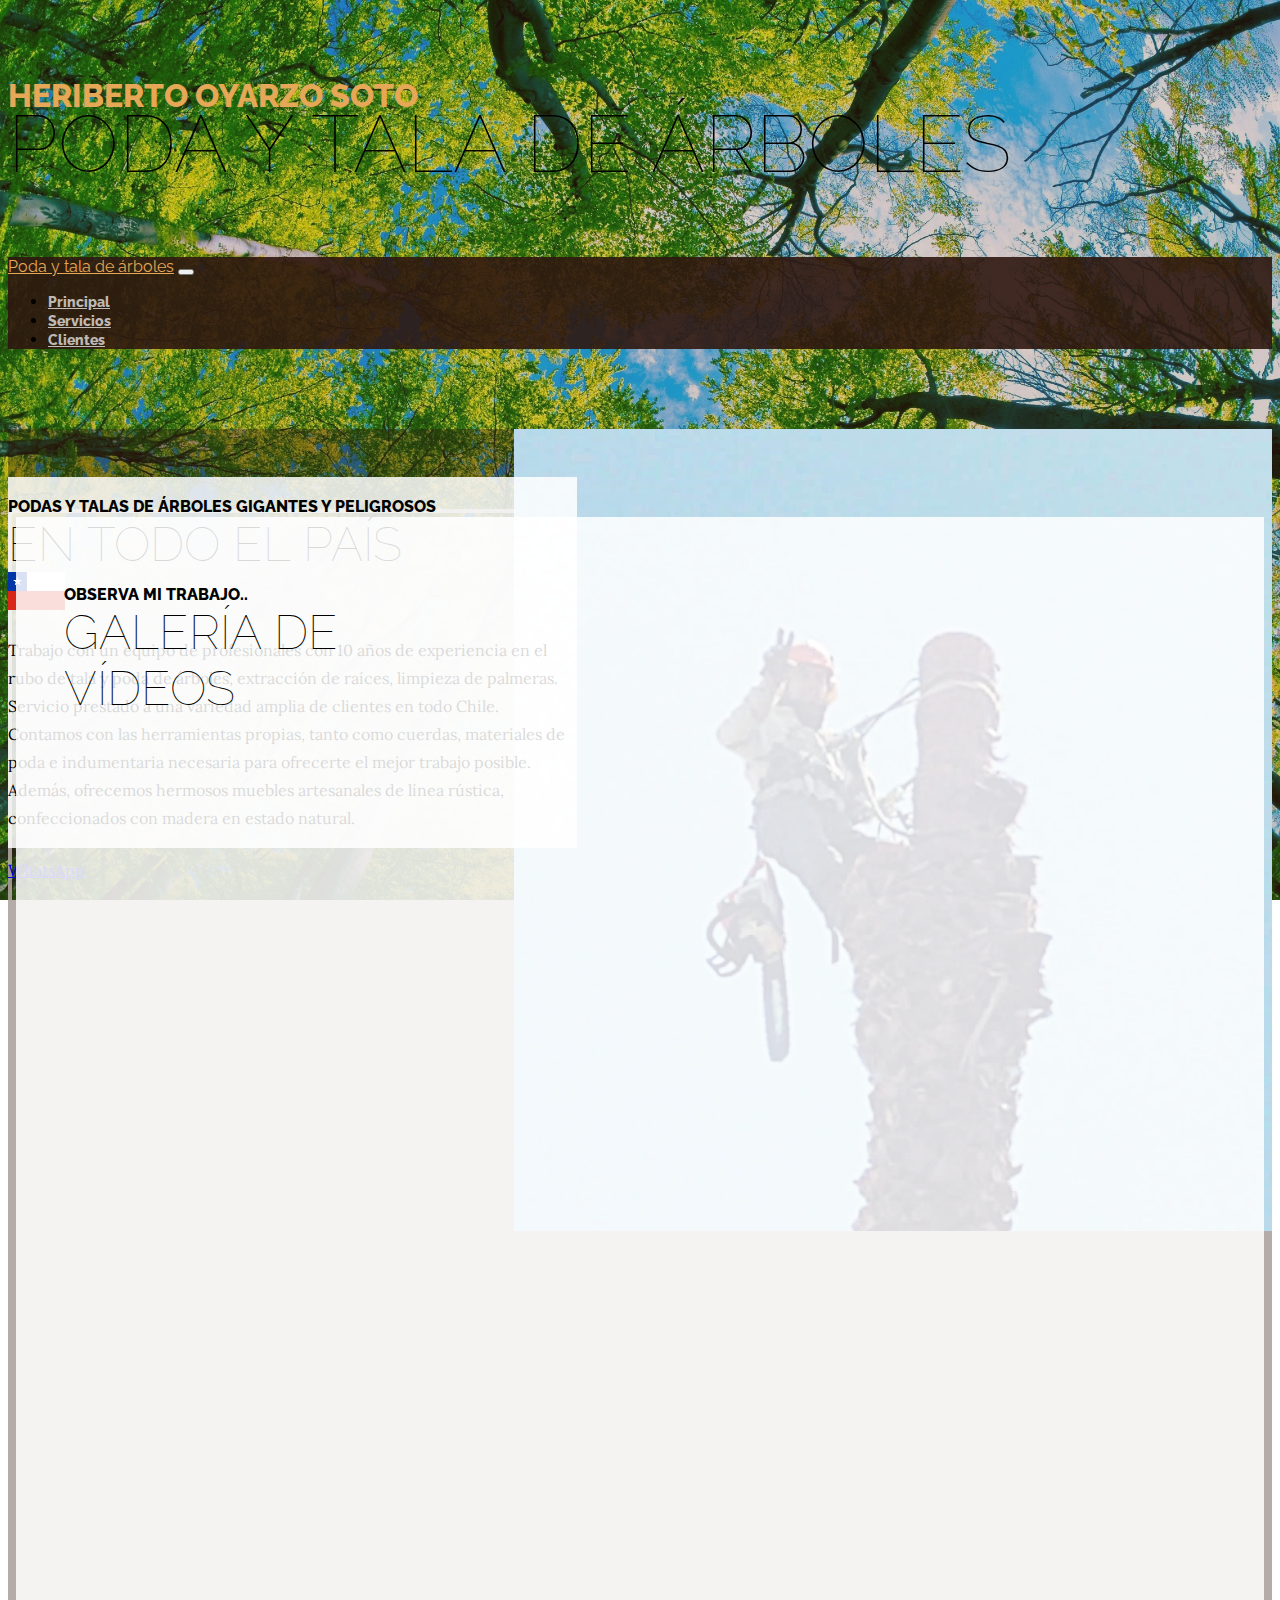
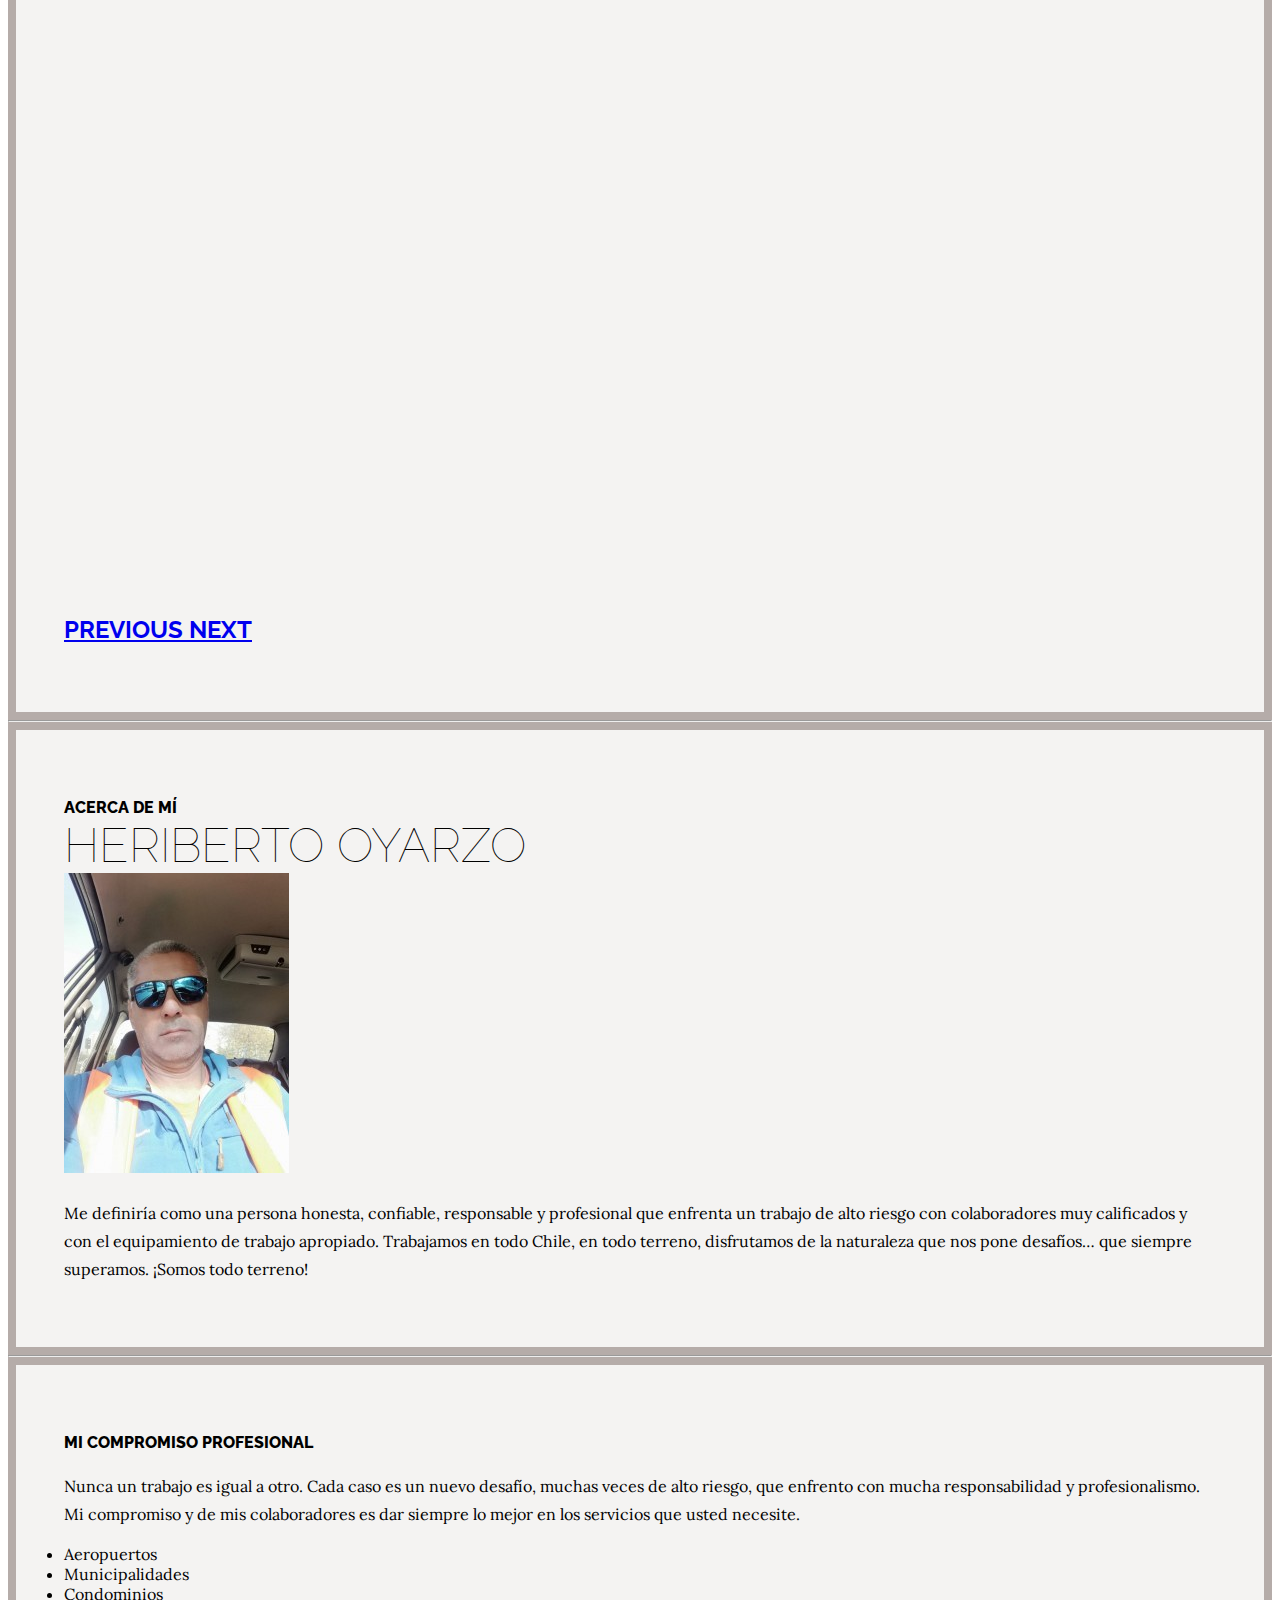
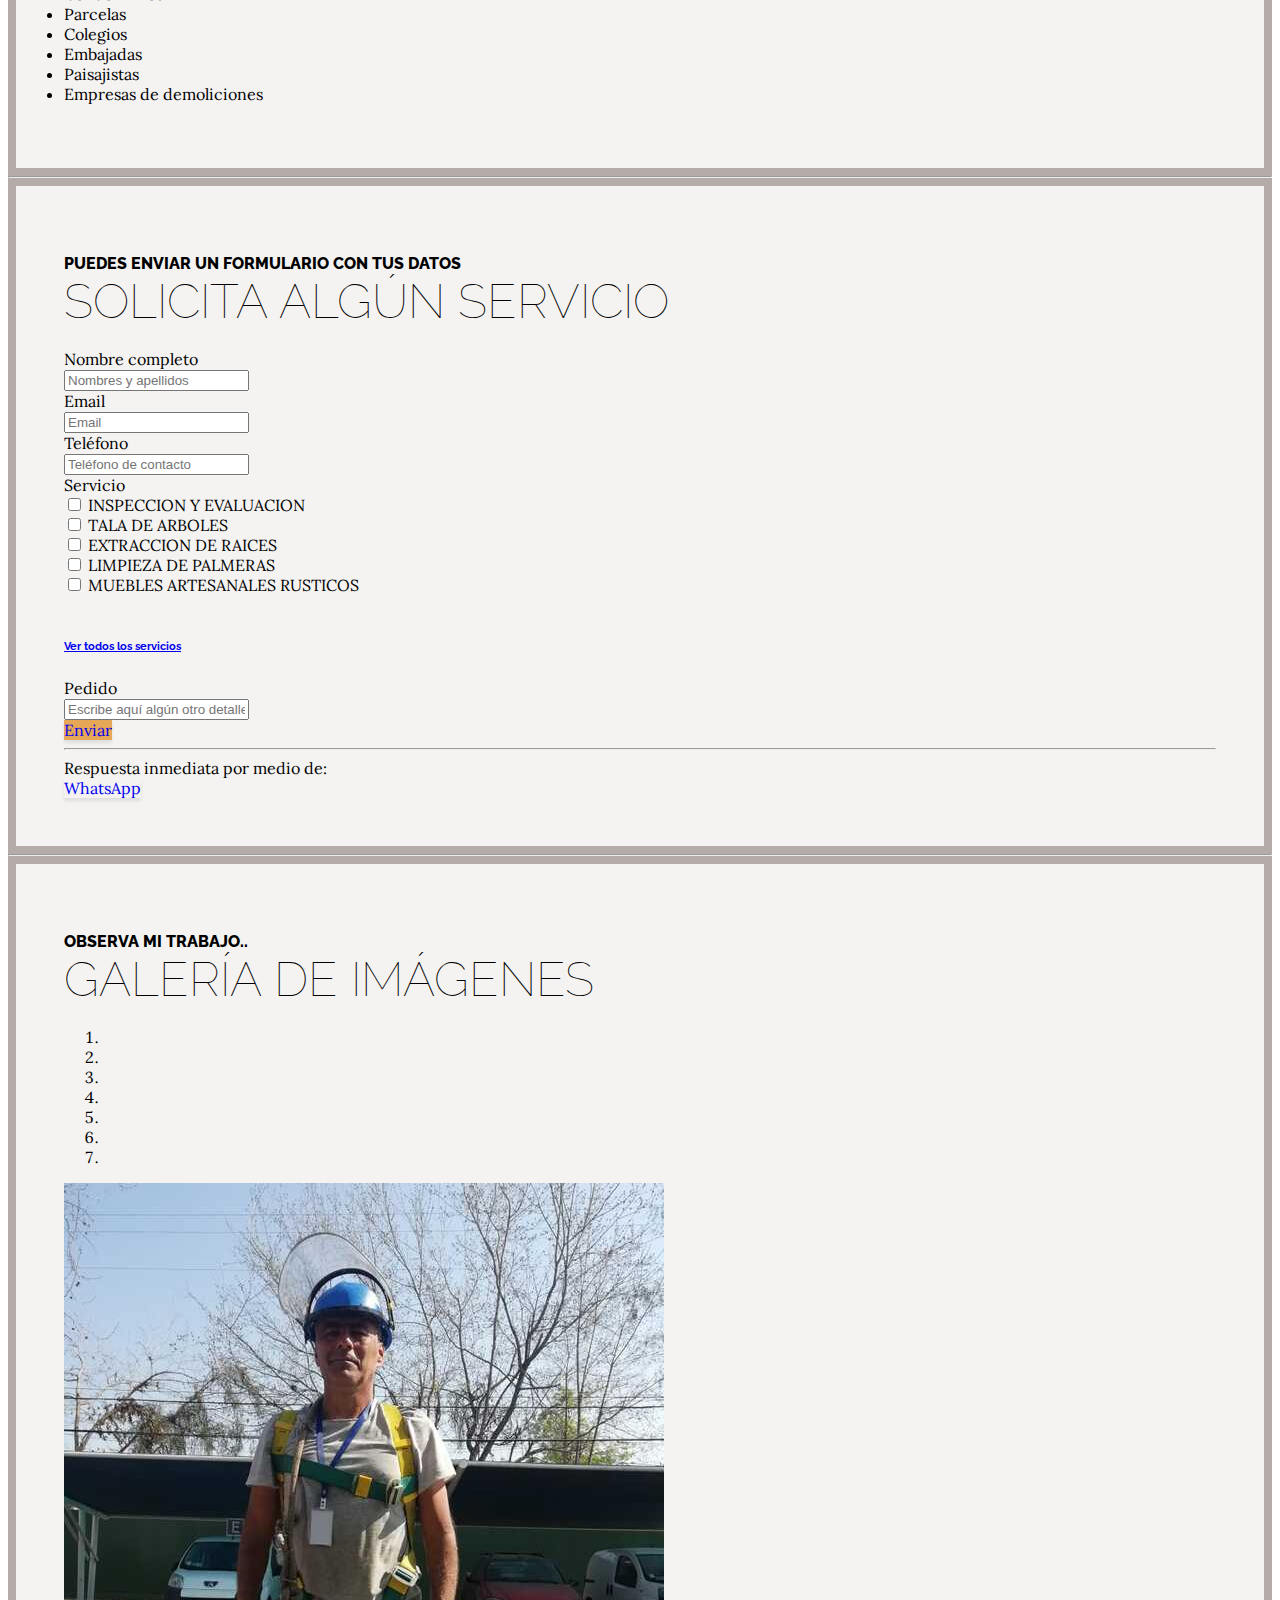
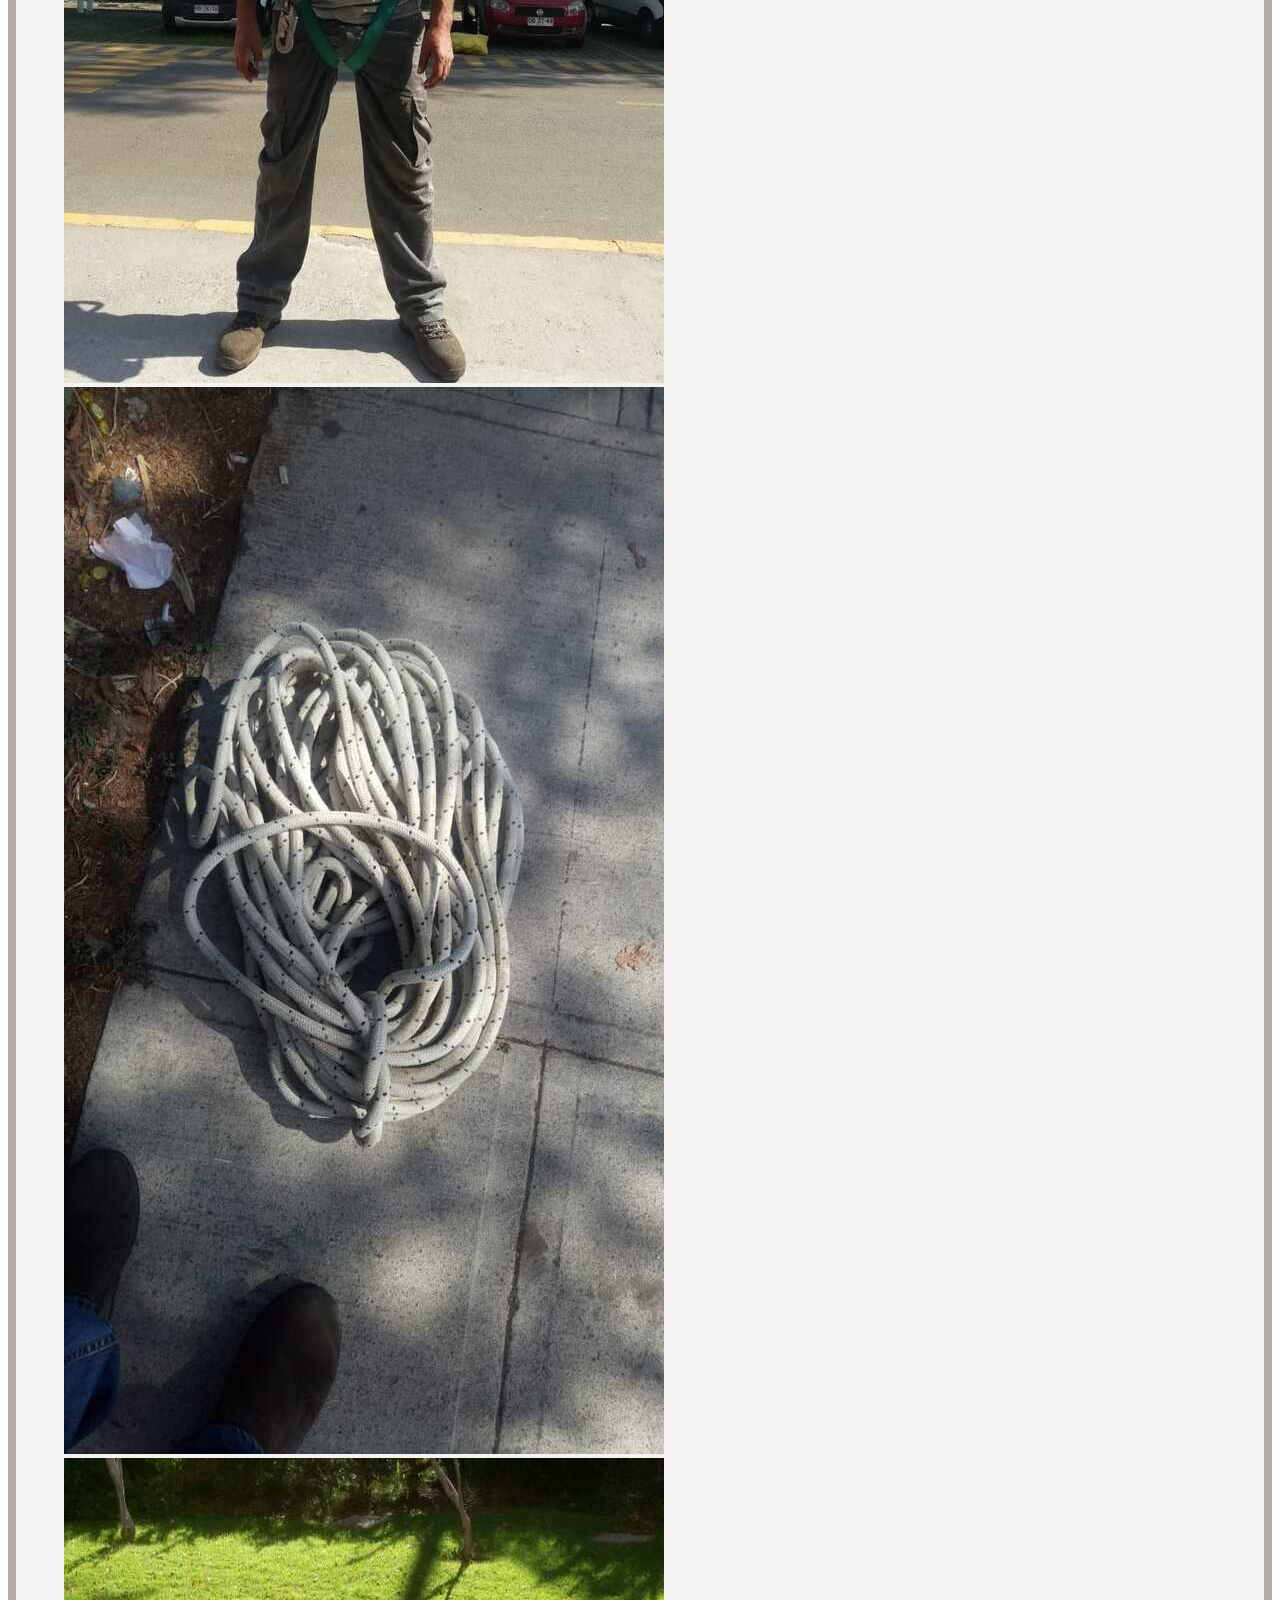
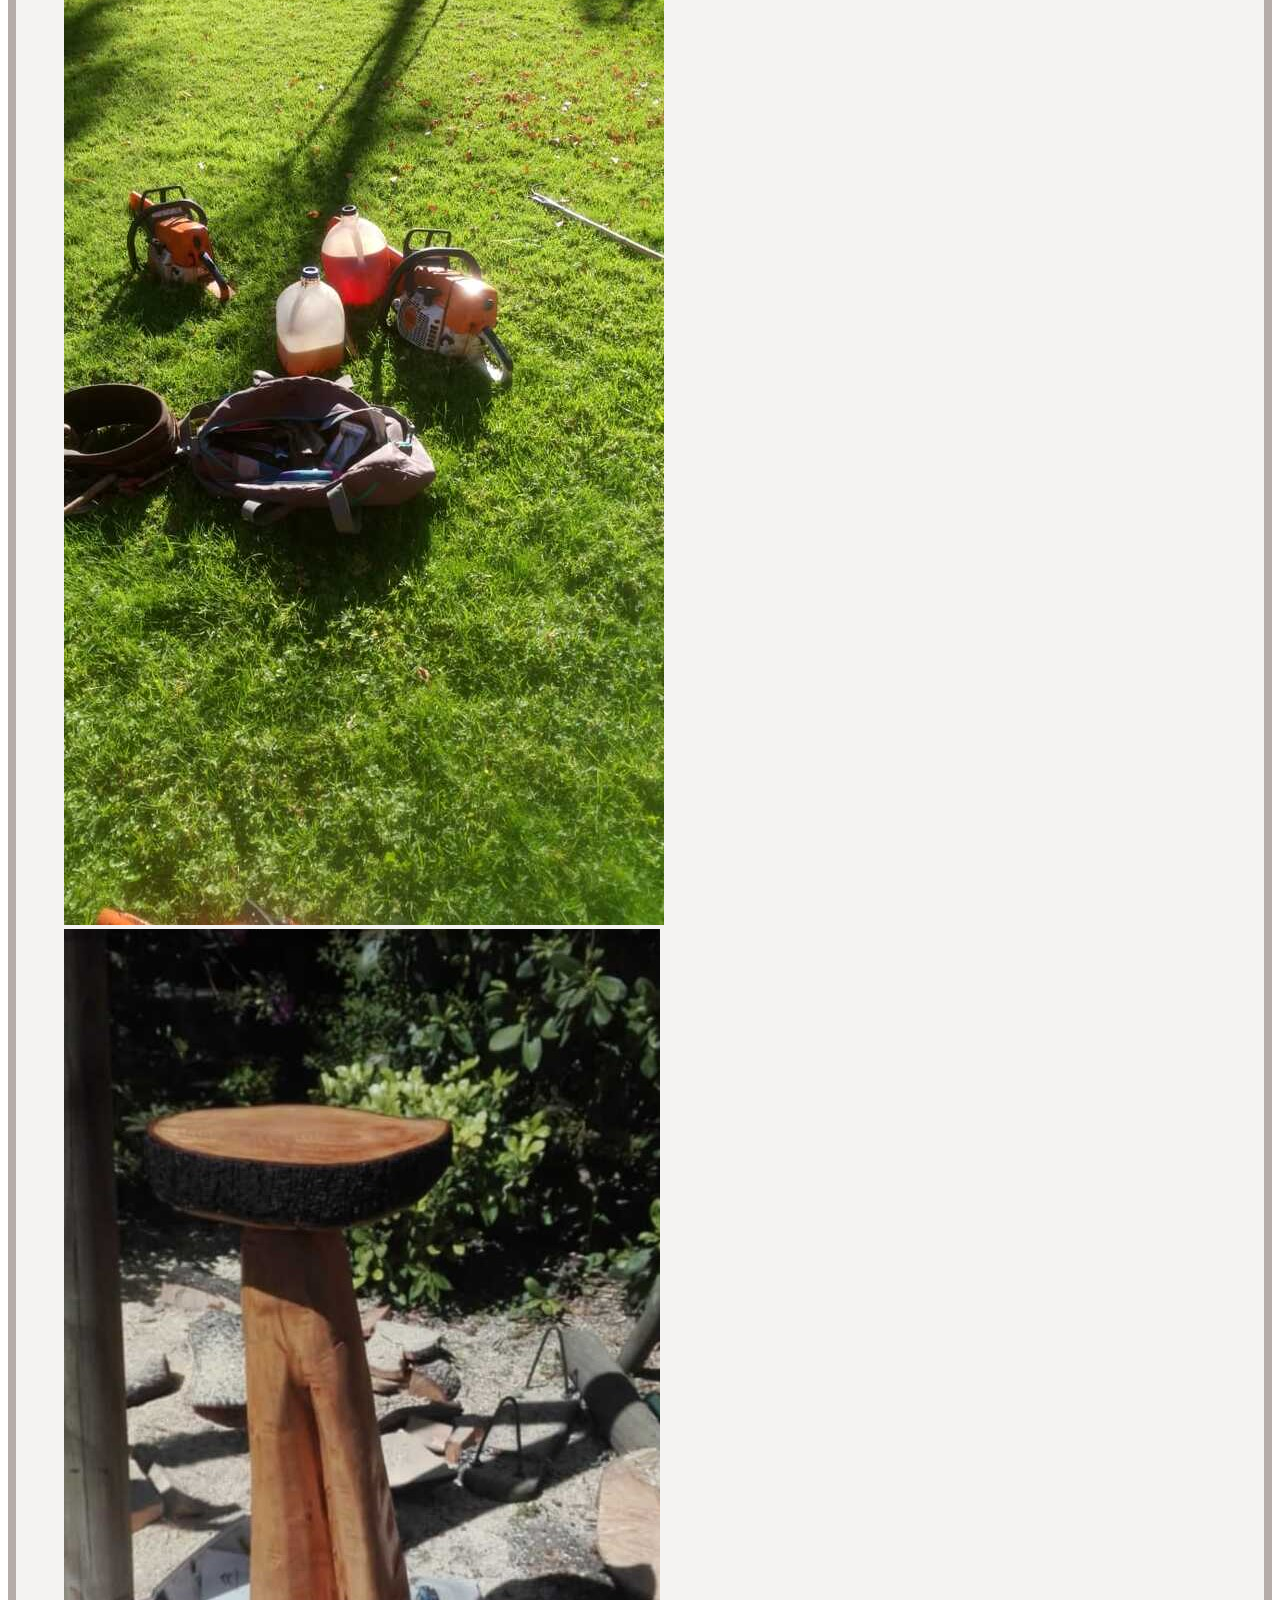
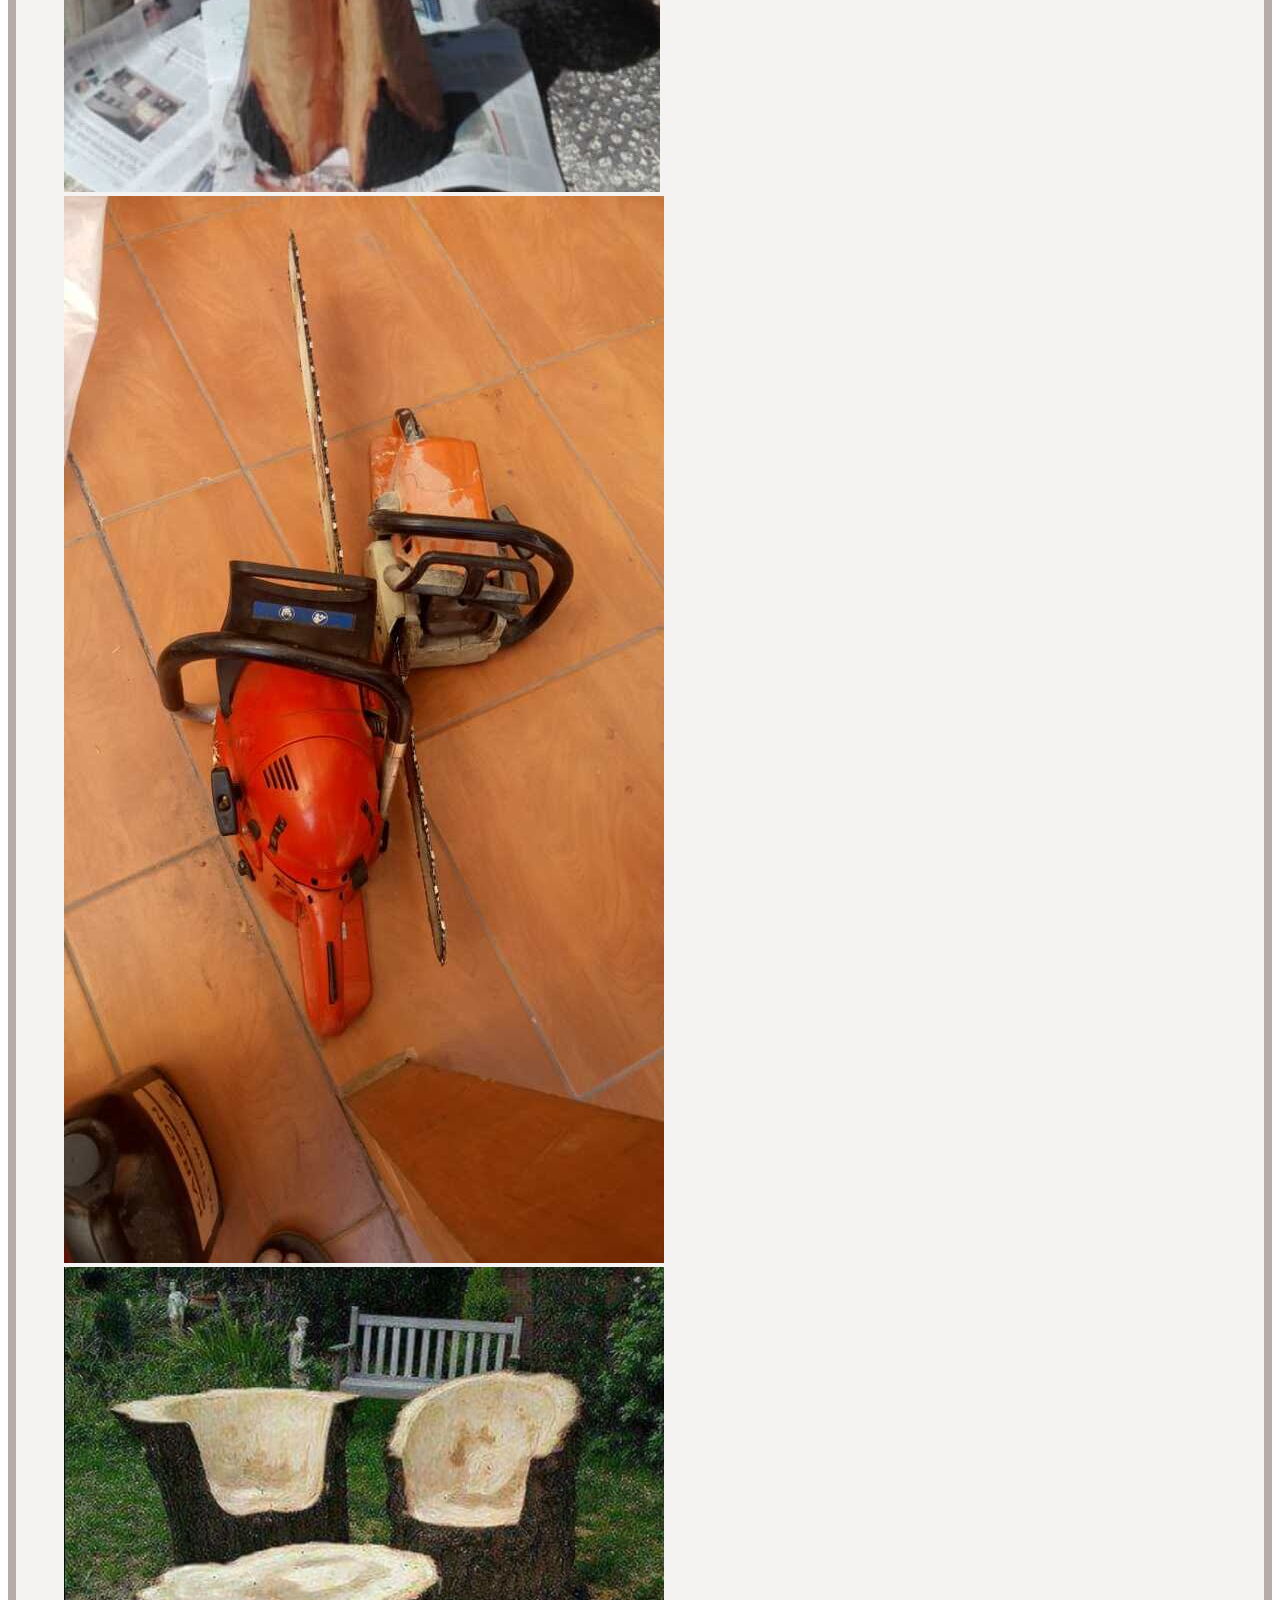
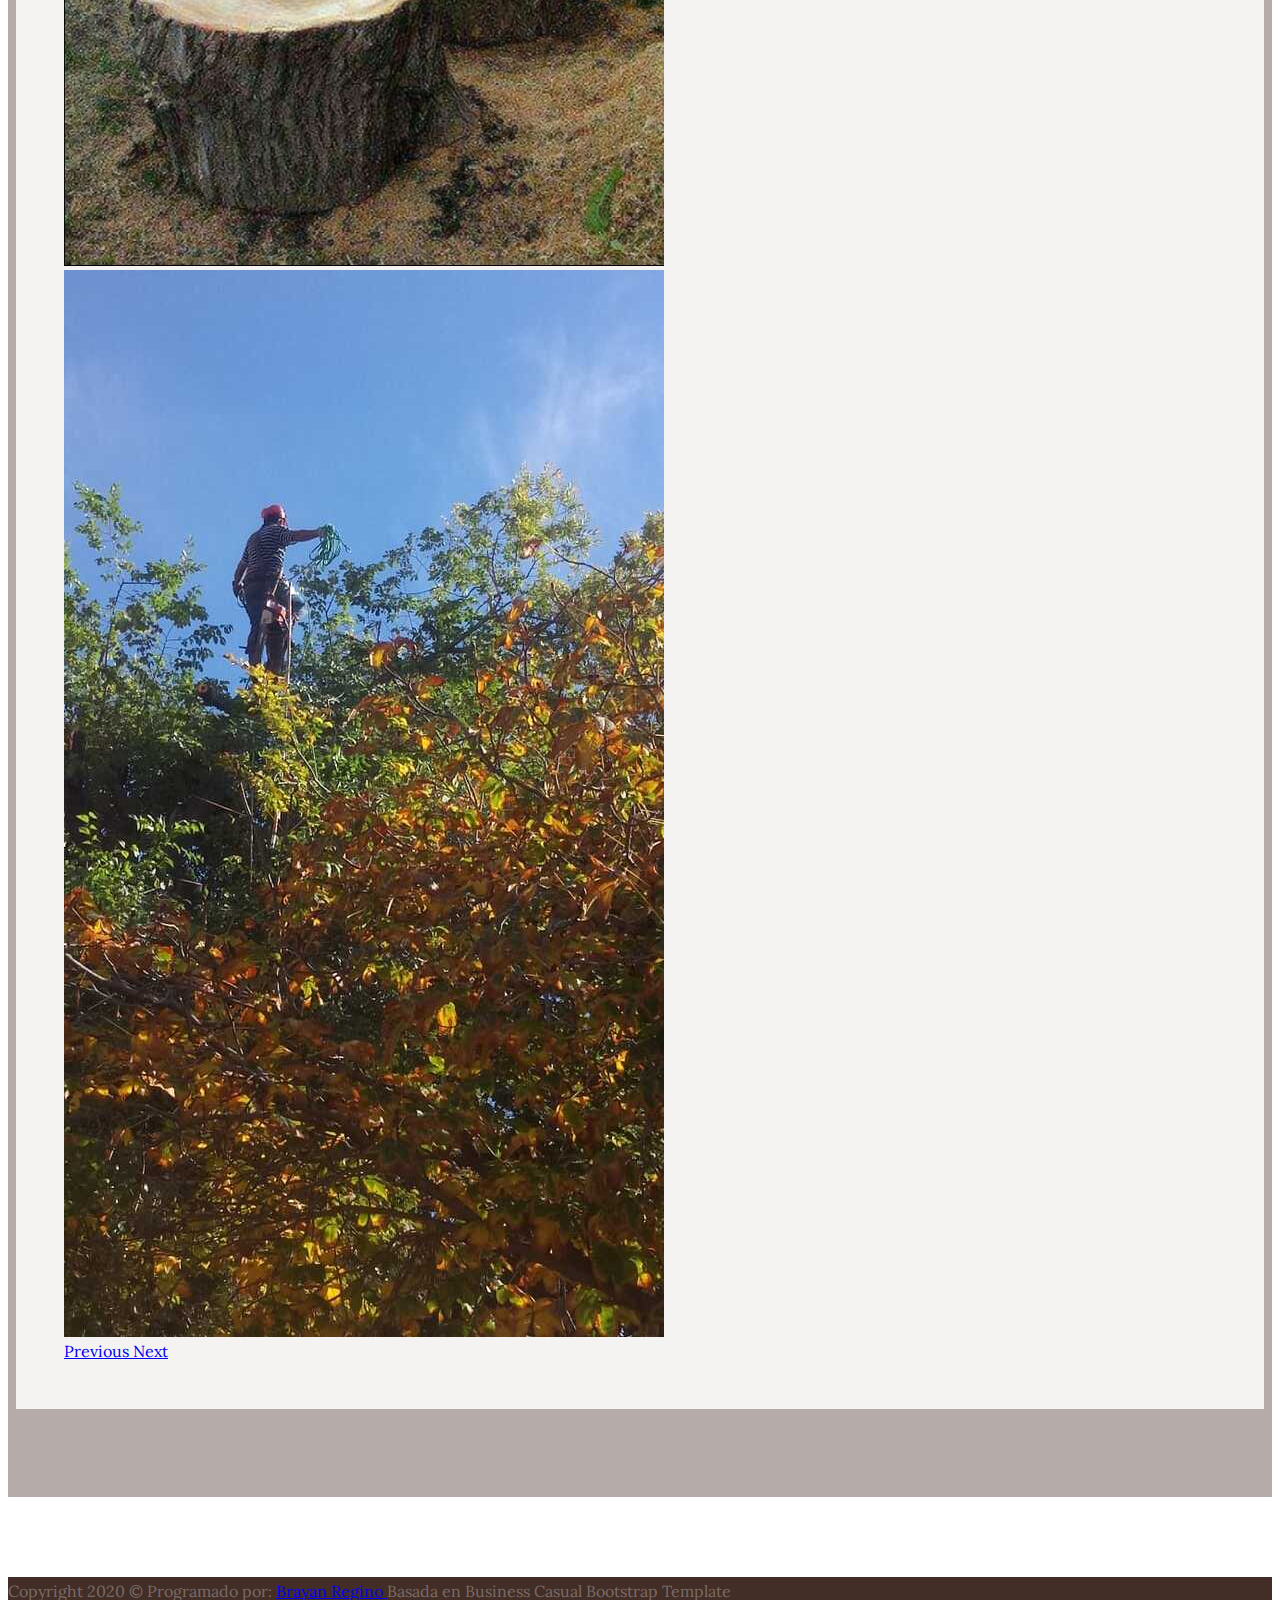
<file: index.html>
<!DOCTYPE html>
<html lang="en">

<head>

  <meta charset="utf-8">
  <meta name="viewport" content="width=device-width, initial-scale=1, shrink-to-fit=no">
  <meta name="description" content="@bregino on github">
  <meta name="author" content="Brayan Regino">

  <title>Poda y tala de árboles - Heriberto Oyarzo</title>

    <!--FAVICON -->
  <link rel="icon"  type=”image/png href=”img/tree.png/>


  <!-- Bootstrap core CSS -->
  <link rel="stylesheet" href="https://cdn.jsdelivr.net/npm/bootstrap@4.5.3/dist/css/bootstrap.min.css" integrity="sha384-TX8t27EcRE3e/ihU7zmQxVncDAy5uIKz4rEkgIXeMed4M0jlfIDPvg6uqKI2xXr2" crossorigin="anonymous">


  <!-- Custom fonts for this template -->
  <link href="https://fonts.googleapis.com/css?family=Raleway:100,100i,200,200i,300,300i,400,400i,500,500i,600,600i,700,700i,800,800i,900,900i" rel="stylesheet">
  <link href="https://fonts.googleapis.com/css?family=Lora:400,400i,700,700i" rel="stylesheet">

  <!-- Custom styles for this template -->
  <link href="css/business-casual.min.css" rel="stylesheet">

  <script src="https://code.jquery.com/jquery-3.5.1.slim.min.js" integrity="sha384-DfXdz2htPH0lsSSs5nCTpuj/zy4C+OGpamoFVy38MVBnE+IbbVYUew+OrCXaRkfj" crossorigin="anonymous"></script>
  <script src="https://cdn.jsdelivr.net/npm/bootstrap@4.5.3/dist/js/bootstrap.bundle.min.js" integrity="sha384-ho+j7jyWK8fNQe+A12Hb8AhRq26LrZ/JpcUGGOn+Y7RsweNrtN/tE3MoK7ZeZDyx" crossorigin="anonymous"></script>

</head>

<body>

 <!--  TITULO -->
  <h1 class="site-heading text-center text-white d-none d-lg-block">
    <span class="site-heading-upper text-primary mb-3">Heriberto Oyarzo Soto</span>
    <span class="site-heading-lower">Poda y tala de árboles</span>
  </h1>

  <!-- Navigation -->
  <nav class="navbar navbar-expand-lg navbar-dark py-lg-4" id="mainNav">
    <div class="container">
      <a class="navbar-brand text-uppercase text-expanded font-weight-bold d-lg-none" href="#">Poda y tala de árboles</a>
      <button class="navbar-toggler" type="button" data-toggle="collapse" data-target="#navbarResponsive" aria-controls="navbarResponsive" aria-expanded="false" aria-label="Toggle navigation">
        <span class="navbar-toggler-icon"></span>
      </button>
      <div class="collapse navbar-collapse" id="navbarResponsive">
        <ul class="navbar-nav mx-auto">
          <li class="nav-item px-lg-4">
            <a class="nav-link text-uppercase text-expanded" href="index.html">Principal

            </a>
          </li>
          <!-- <li class="nav-item px-lg-4">
            <a class="nav-link text-uppercase text-expanded" href="about.html">About</a>
          </li> -->
          <li class="nav-item px-lg-4">
            <a class="nav-link text-uppercase text-expanded" href="servicios.html">Servicios</a>
          </li>
          <li class="nav-item px-lg-4">
            <a class="nav-link text-uppercase text-expanded" href="clientes.html">Clientes</a>
          </li>
        </ul>
      </div>
    </div>
  </nav>


   <!--  SECCION MAIN INTRO -->
  <section class="page-section clearfix">
    <div class="container">
      <div class="intro">
      <img class="intro-img product-item-img mx-auto d-flex rounded img-fluid mb-3 mb-lg-0"  style="width: 60%;" src="img/intro3.jpeg" alt="">



        <div class="intro-text left-0 text-center bg-faded p-5 rounded">
          <h2 class="section-heading mb-4">
            <span class="section-heading-upper">Podas y talas de árboles gigantes y peligrosos</span>
            <span class="section-heading-lower">en todo el país</span>
            <img class="product-item-img mx-auto d-flex rounded img-fluid mb-3 mb-lg-0"  style="width: 10%;" src="img/flag.png" alt="">
          </h2>
          <p class="mb-3">Trabajo con un equipo de profesionales con 10 años de experiencia en el rubo de tala y poda de árboles, extracción de raíces, limpieza de palmeras. Servicio prestado a una variedad amplia de clientes en todo Chile.<br>
            Contamos con las herramientas propias, tanto como cuerdas, materiales de poda e indumentaria necesaria para ofrecerte el mejor trabajo posible.
            <br>Además, ofrecemos hermosos muebles artesanales de línea rústica, confeccionados con madera en estado natural.
          </p>
          <div class="intro-button mx-auto">
            <a href="https://api.whatsapp.com/send?phone=+56963948021" class="btn btn-lg btn-success"><span class="glyphicon glyphicon-earphone" aria-hidden="true"></span> WhatsApp</a>

          </div>

        </div>
      </div>
    </div>
  </section>



  <section class="page-section cta">

  <!--  SECCION VIDEOS-->
    <div class="container">
      <div class="row">
        <div class="col-xl-9 mx-auto">
          <div class="cta-inner text-center rounded">
            <h2 class="section-heading mb-4">
              <span class="section-heading-upper">Observa mi trabajo..</span>
              <span class="section-heading-lower">GALERÍA DE VÍDEOS</span>

              <div id="carousel2" class="carousel slide" data-ride="carousel">

                <div class="carousel-inner">
                  <div class="carousel-item active">
                    <iframe title="vimeo-player" src="https://player.vimeo.com/video/486563792?title=0&byline=0&portrait=0" width="640" height="640" frameborder="0" allowfullscreen></iframe>
                  </div>

                  <div class="carousel-item">
                    <iframe title="vimeo-player" src="https://player.vimeo.com/video/486559586?title=0&byline=0&portrait=0" width="640" height="640" frameborder="0" allowfullscreen></iframe>
                  </div>

                  <div class="carousel-item">
                    <iframe title="vimeo-player" src="https://player.vimeo.com/video/486584485?title=0&byline=0&portrait=0" width="640" height="640" frameborder="0" allowfullscreen></iframe>
                  </div>

                  <div class="carousel-item">
                    <iframe title="vimeo-player" src="https://player.vimeo.com/video/486584614?title=0&byline=0&portrait=0" width="640" height="640" frameborder="0" allowfullscreen></iframe>
                  </div>



                </div>

                <a class="carousel-control-prev" href="#carousel2" role="button" data-slide="prev">
                  <span class="carousel-control-prev-icon" aria-hidden="true"></span>
                  <span class="sr-only">Previous</span>
                </a>
                <a class="carousel-control-next" href="#carousel2" role="button" data-slide="next">
                  <span class="carousel-control-next-icon" aria-hidden="true"></span>
                  <span class="sr-only">Next</span>
                </a>
              </div>



          </div>
        </div>
      </div>
    </div>


  <hr>

  <!--  SECCION ACERCA-->
    <div class="container">
      <div class="row">
        <div class="col-xl-9 mx-auto">
          <div class="cta-inner text-center rounded">
            <h2 class="section-heading mb-4">
              <span class="section-heading-upper">Acerca de Mí</span>
              <span class="section-heading-lower">Heriberto Oyarzo</span>
              <img class="img-fluid mb-3 mb-lg-0 rounded" src="img/sobrem.jpg" alt="">
            </h2>
            <p class="mb-0">
              Me definiría como una persona honesta, confiable, responsable y profesional que enfrenta un trabajo de alto riesgo con colaboradores muy calificados y con el equipamiento de trabajo apropiado.

              Trabajamos en todo Chile, en todo terreno, disfrutamos de la naturaleza que nos pone desafíos… que siempre superamos.

              ¡Somos todo terreno!</p>



          </div>
        </div>
      </div>
    </div>

    <hr>

  <!--  SECCION MI COMPROMISO PROF -->
    <div class="container">
      <div class="row">
        <div class="col-xl-9 mx-auto">
          <div class="cta-inner text-center rounded">
            <h2 class="section-heading mb-4">
              <span class="section-heading-upper">Mi compromiso profesional</span>
            </h2>
            <p class="mb-0">
              Nunca un trabajo es igual a otro. Cada caso es un nuevo desafío, muchas veces de alto riesgo, que enfrento con mucha responsabilidad y profesionalismo. Mi compromiso y de mis colaboradores es dar siempre lo mejor en los servicios que usted necesite.

                <li>Aeropuertos</li>
                <li> Municipalidades</li>
                <li> Condominios</li>
                <li>Parcelas</li>
                <li> Colegios</li>
                <li> Embajadas</li>
                <li> Paisajistas</li>
                <li> Empresas de demoliciones</li>

            </p>





          </div>
        </div>
      </div>
    </div>

    <hr>

 <!--  SECCION FORMULARIO -->

 <div class="container">
  <div class="row">
    <div class="col-xl-9 mx-auto">

    <div class="cta-inner text-center rounded">
      <h2 class="section-heading mb-4">
        <span class="section-heading-upper">Puedes enviar un formulario con tus datos</span>
        <span class="section-heading-lower">Solicita algún servicio</span>

      </h2>

      <form>
        <div class="form-group row">
          <label for="inputNombre" class="col-sm-2 col-form-label">Nombre completo</label>
          <div class="col-sm-10">
            <input type="nombre" class="form-control" id="inputNombre" placeholder="Nombres y apellidos">
          </div>
        </div>
        <div class="form-group row">
          <label for="inputEmail" class="col-sm-2 col-form-label">Email</label>
          <div class="col-sm-10">
            <input type="email" class="form-control" id="inputEmail" placeholder="Email">
          </div>
        </div>
        <div class="form-group row">
          <label for="inputTelef" class="col-sm-2 col-form-label">Teléfono</label>
          <div class="col-sm-10">
            <input type="email" class="form-control" id="inputTelef" placeholder="Teléfono de contacto">
          </div>
        </div>

        <div class="form-group row">
          <div class="col-sm-2">Servicio</div>
          <div class="col-sm-10">
            <div class="form-check">
              <input class="form-check-input" type="checkbox" id="gridCheck1">
              <label class="form-check-label" for="gridCheck1">
                INSPECCION Y EVALUACION
              </label>
              <br>
              <input class="form-check-input" type="checkbox" id="gridCheck1">
              <label class="form-check-label" for="gridCheck1">
                TALA DE ARBOLES
              </label>
              <br>
              <input class="form-check-input" type="checkbox" id="gridCheck1">
              <label class="form-check-label" for="gridCheck1">
                EXTRACCION DE RAICES
              </label>
              <br>
              <input class="form-check-input" type="checkbox" id="gridCheck1">
              <label class="form-check-label" for="gridCheck1">
                LIMPIEZA DE PALMERAS
              </label>
              <br>
              <input class="form-check-input" type="checkbox" id="gridCheck1">
              <label class="form-check-label" for="gridCheck1">
                MUEBLES ARTESANALES RUSTICOS
              </label>
            </div>
            <br>
            <h6><a href="servicios.html">Ver todos los servicios</a> </h6>
          </div>
        </div>

        <div class="form-group row">
          <label for="inputDeta" class="col-sm-2 col-form-label">Pedido</label>
          <div class="col-sm-10">
            <input type="detalle" class="form-control" id="inputDeta" placeholder="Escribe aquí algún otro detalle...(opcional)">
          </div>
        </div>


        <div class="form-group row">
          <div class="col-sm-12">
           <a href="exito.html"  class="btn btn-primary" style="text-decoration:none" >Enviar</a></button>
           <hr>
           <div class="text-center col-sm-12">
           <div class="form-group row">
            <label for="inputDeta" class="col-form-label">Respuesta inmediata por medio de:  &nbsp; </label>
           <br>
           <div class="container">
             <div class="row">
               <div class="col sm-8">
           <a href="https://api.whatsapp.com/send?phone=+56963948021" class="btn btn-success"  style="text-decoration:none" >WhatsApp</a></button>
                    </div>
                  </div>
                </div>
           <!-- <button type="submit" class="btn btn-success"><img style="width: 10%;" src="img/wha.png" alt="x" /></button> -->
          </div>
          </div>
        </div>
      </form>
    </div>
  </div>
  </div>
</div>


    <hr>

  <!--  SECCION GALERIA-->
    <div class="container">
        <div class="row">
          <div class="col-xl-9 mx-auto">

          <div class="cta-inner text-center rounded">
            <h2 class="section-heading mb-4">
              <span class="section-heading-upper">Observa mi trabajo..</span>
              <span class="section-heading-lower">Galería de imágenes</span>


            </h2>
            <div id="carouselWithIndi" class="carousel slide" data-ride="carousel">
              <ol class="carousel-indicators">
                <li data-target="#carouselWithIndi" data-slide-to="0" class="active"></li>
                <li data-target="#carouselWithIndi" data-slide-to="1"></li>
                <li data-target="#carouselWithIndi" data-slide-to="2"></li>
                <li data-target="#carouselWithIndi" data-slide-to="3"></li>
                <li data-target="#carouselWithIndi" data-slide-to="4"></li>
                <li data-target="#carouselWithIndi" data-slide-to="5"></li>
                <li data-target="#carouselWithIndi" data-slide-to="6"></li>
              </ol>
              <div class="carousel-inner">
                <div class="carousel-item active">
                  <img src="img/new/img0.jpeg" class="d-block w-100 product-item-img mx-auto d-flex rounded img-fluid mb-3 mb-lg-0" alt="...">
                </div>
                <div class="carousel-item">
                  <img src="img/new/img1.jpeg" class="d-block w-100 product-item-img mx-auto d-flex rounded img-fluid mb-3 mb-lg-0" alt="...">
                </div>
                <div class="carousel-item">
                  <img src="img/new/img2.jpeg" class="d-block w-100 product-item-img mx-auto d-flex rounded img-fluid mb-3 mb-lg-0" alt="...">
                </div>
                <div class="carousel-item">
                  <img src="img/new/img3.jpeg" class="d-block w-100 product-item-img mx-auto d-flex rounded img-fluid mb-3 mb-lg-0" alt="...">
                </div>
                <div class="carousel-item">
                  <img src="img/new/img4.jpeg" class="d-block w-100 product-item-img mx-auto d-flex rounded img-fluid mb-3 mb-lg-0" alt="...">
                </div>
                <div class="carousel-item">
                  <img src="img/new/img5.jpeg" class="d-block w-100 product-item-img mx-auto d-flex rounded img-fluid mb-3 mb-lg-0" alt="...">
                </div>
                <div class="carousel-item">
                  <img src="img/new/img6.jpeg" class="d-block w-100 product-item-img mx-auto d-flex rounded img-fluid mb-3 mb-lg-0" alt="...">
                </div>
              </div>
              <a class="carousel-control-prev" href="#carouselWithIndi" role="button" data-slide="prev">
                <span class="carousel-control-prev-icon" aria-hidden="true"></span>
                <span class="sr-only">Previous</span>
              </a>
              <a class="carousel-control-next" href="#carouselWithIndi" role="button" data-slide="next">
                <span class="carousel-control-next-icon" aria-hidden="true"></span>
                <span class="sr-only">Next</span>
              </a>
            </div>

          </div>
        </div>





        </div>
    </div>

  </section>






  <!--  FOOTER -->
  <footer class="footer text-faded text-center py-5">
    <div class="container">
      <p class="m-0 small">Copyright 2020 &copy; Programado por: <a href="https://github.com/breggino">  Brayan Regino </a>  Basada en Business Casual Bootstrap Template</p>
    </div>
  </footer>











  <!-- Bootstrap core JavaScript -->
  <script src="vendor/jquery/jquery.min.js"></script>
  <script src="vendor/bootstrap/js/bootstrap.bundle.min.js"></script>



</body>

</html>
</file>
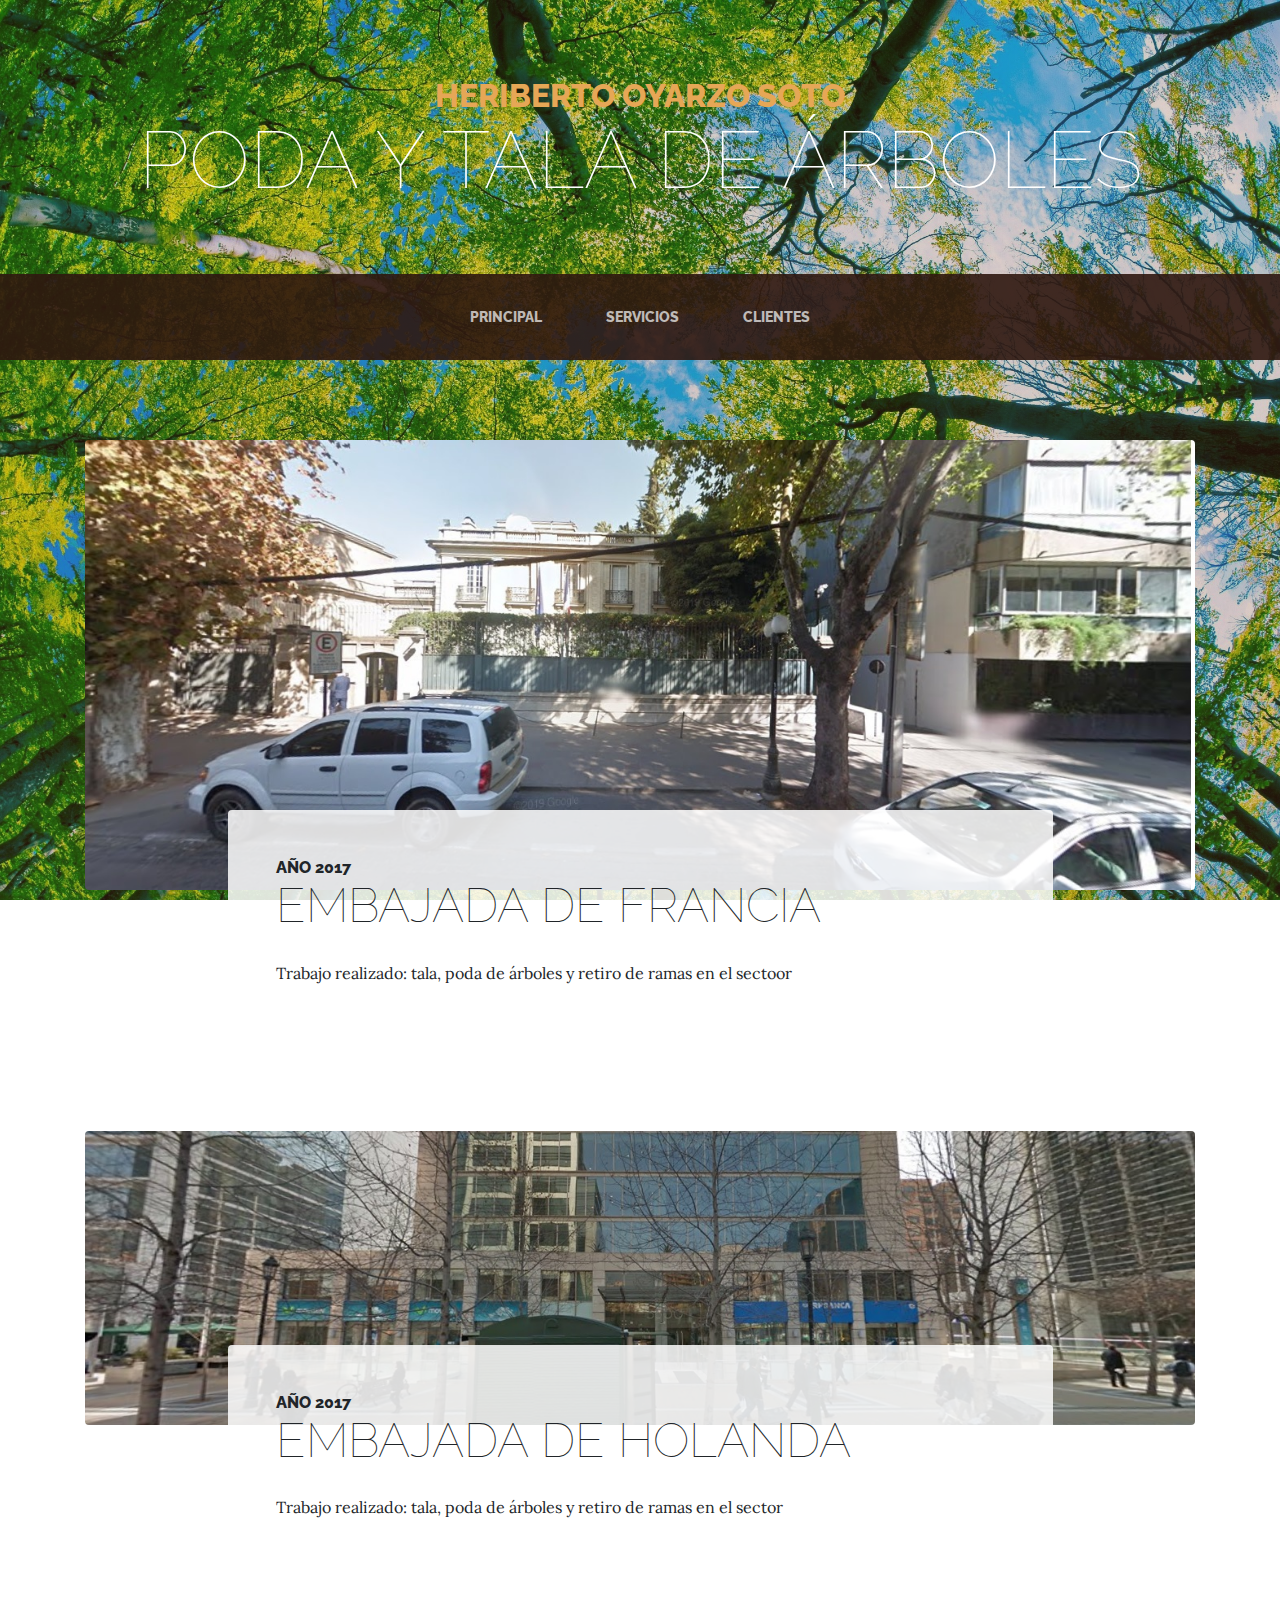
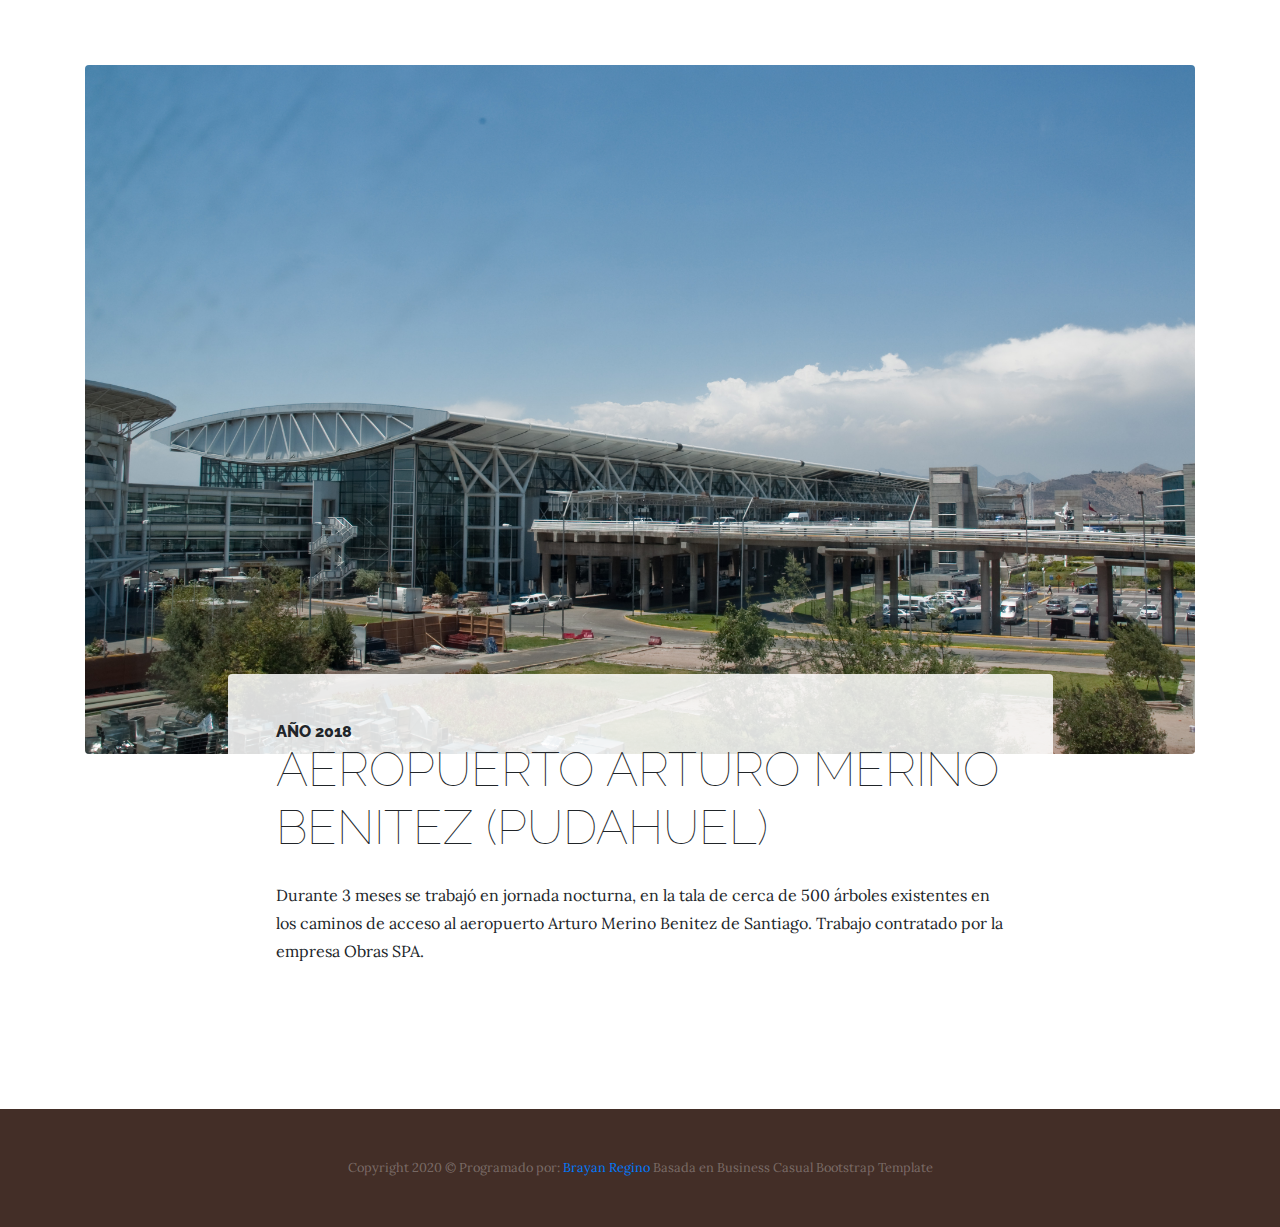
<file: clientes.html>
<!DOCTYPE html>
<html lang="en">

  <head>

    <meta charset="utf-8">
    <meta name="viewport" content="width=device-width, initial-scale=1, shrink-to-fit=no">
    <meta name="description" content="">
    <meta name="author" content="">

    <title>Poda y tala de árboles - Heriberto Oyarzoo</title>

    <!-- Bootstrap core CSS -->
    <link href="vendor/bootstrap/css/bootstrap.min.css" rel="stylesheet">

    <!-- Custom fonts for this template -->
    <link href="https://fonts.googleapis.com/css?family=Raleway:100,100i,200,200i,300,300i,400,400i,500,500i,600,600i,700,700i,800,800i,900,900i" rel="stylesheet">
    <link href="https://fonts.googleapis.com/css?family=Lora:400,400i,700,700i" rel="stylesheet">

    <!-- Custom styles for this template -->
    <link href="css/business-casual.min.css" rel="stylesheet">

  </head>

  <body>

    <h1 class="site-heading text-center text-white d-none d-lg-block">
      <span class="site-heading-upper text-primary mb-3">Heriberto Oyarzo Soto</span>
      <span class="site-heading-lower">Poda y tala de árboles</span>
    </h1>
  

  <!-- Navigation -->
  <nav class="navbar navbar-expand-lg navbar-dark py-lg-4" id="mainNav">
    <div class="container">
      <a class="navbar-brand text-uppercase text-expanded font-weight-bold d-lg-none" href="#">Start Bootstrap</a>
      <button class="navbar-toggler" type="button" data-toggle="collapse" data-target="#navbarResponsive" aria-controls="navbarResponsive" aria-expanded="false" aria-label="Toggle navigation">
        <span class="navbar-toggler-icon"></span>
      </button>
      <div class="collapse navbar-collapse" id="navbarResponsive">
        <ul class="navbar-nav mx-auto">
          <li class="nav-item px-lg-4">
            <a class="nav-link text-uppercase text-expanded" href="index.html">Principal
              
            </a>
          </li>
          <!-- <li class="nav-item px-lg-4">
            <a class="nav-link text-uppercase text-expanded" href="about.html">About</a>
          </li> -->
          <li class="nav-item px-lg-4">
            <a class="nav-link text-uppercase text-expanded" href="servicios.html">Servicios</a>
          </li>
          <li class="nav-item px-lg-4">
            <a class="nav-link text-uppercase text-expanded" href="clientes.html">Clientes</a>
          </li>
        </ul>
      </div>
    </div>
  </nav>


<!-- 
    <section class="page-section cta">
      <div class="container">
        <div class="row">
          <div class="col-xl-9 mx-auto">
            <div class="cta-inner text-center rounded">
              <h2 class="section-heading mb-5">
                <span class="section-heading-upper">Come On In</span>
                <span class="section-heading-lower">We're Open</span>
              </h2>
              <ul class="list-unstyled list-hours mb-5 text-left mx-auto">
                <li class="list-unstyled-item list-hours-item d-flex">
                  Sunday
                  <span class="ml-auto">Closed</span>
                </li>
                <li class="list-unstyled-item list-hours-item d-flex">
                  Monday
                  <span class="ml-auto">7:00 AM to 8:00 PM</span>
                </li>
                <li class="list-unstyled-item list-hours-item d-flex">
                  Tuesday
                  <span class="ml-auto">7:00 AM to 8:00 PM</span>
                </li>
                <li class="list-unstyled-item list-hours-item d-flex">
                  Wednesday
                  <span class="ml-auto">7:00 AM to 8:00 PM</span>
                </li>
                <li class="list-unstyled-item list-hours-item d-flex">
                  Thursday
                  <span class="ml-auto">7:00 AM to 8:00 PM</span>
                </li>
                <li class="list-unstyled-item list-hours-item d-flex">
                  Friday
                  <span class="ml-auto">7:00 AM to 8:00 PM</span>
                </li>
                <li class="list-unstyled-item list-hours-item d-flex">
                  Saturday
                  <span class="ml-auto">9:00 AM to 5:00 PM</span>
                </li>
              </ul>
              <p class="address mb-5">
                <em>
                  <strong>1116 Orchard Street</strong>
                  <br>
                  Golden Valley, Minnesota
                </em>
              </p>
              <p class="mb-0">
                <small>
                  <em>Call Anytime</em>
                </small>
                <br>
                (317) 585-8468
              </p>
            </div>
          </div>
        </div>
      </div>
    </section> -->


    <!-- EXP #1-->
    <section class="page-section about-heading">
      <div class="container">
        <img class="img-fluid rounded about-heading-img mb-3 mb-lg-0" src="img/fra.jpg" alt="">
        <div class="about-heading-content">
          <div class="row">
            <div class="col-xl-9 col-lg-10 mx-auto">
              <div class="bg-faded rounded p-5">
                <h2 class="section-heading mb-4">
                  <span class="section-heading-upper">Año 2017</span>
                  <span class="section-heading-lower">Embajada de Francia</span>
                </h2>
                <p>Trabajo realizado:  tala, poda de árboles y retiro de ramas en el sectoor</p>
                
              </div>
            </div>
          </div>
        </div>
      </div>
    </section>

    
    <!-- EXP #2-->
    <section class="page-section about-heading">
      <div class="container">
        <img class="img-fluid rounded about-heading-img mb-3 mb-lg-0" src="img/hol.jpg" alt="">
        <div class="about-heading-content">
          <div class="row">
            <div class="col-xl-9 col-lg-10 mx-auto">
              <div class="bg-faded rounded p-5">
                <h2 class="section-heading mb-4">
                  <span class="section-heading-upper">Año 2017</span>
                  <span class="section-heading-lower">Embajada de Holanda</span>
                </h2>
                <p>Trabajo realizado:  tala, poda de árboles y retiro de ramas en el sector</p>
                
              </div>
            </div>
          </div>
        </div>
      </div>
    </section>

    <!-- EXP #3-->
    <section class="page-section about-heading">
      <div class="container">
        <img class="img-fluid rounded about-heading-img mb-3 mb-lg-0" src="img/aereo.jpg" alt="">
        <div class="about-heading-content">
          <div class="row">
            <div class="col-xl-9 col-lg-10 mx-auto">
              <div class="bg-faded rounded p-5">
                <h2 class="section-heading mb-4">
                  <span class="section-heading-upper">Año 2018</span>
                  <span class="section-heading-lower">Aeropuerto Arturo Merino Benitez (Pudahuel)</span>
                </h2>
                <p>Durante 3 meses se trabajó en jornada nocturna, en la tala de cerca de 500 árboles existentes en los caminos de acceso al aeropuerto Arturo Merino Benitez de Santiago. Trabajo contratado por la empresa Obras SPA.</p>
                
              </div>
            </div>
          </div>
        </div>
      </div>
    </section>


 <!--  FOOTER -->
 <footer class="footer text-faded text-center py-5">
  <div class="container">
    <p class="m-0 small">Copyright 2020 &copy; Programado por: <a href="https://github.com/breggino">  Brayan Regino </a>  Basada en Business Casual Bootstrap Template</p>
  </div>
</footer>

    <!-- Bootstrap core JavaScript -->
    <script src="vendor/jquery/jquery.min.js"></script>
    <script src="vendor/bootstrap/js/bootstrap.bundle.min.js"></script>

   

  </body>

</html>
</file>
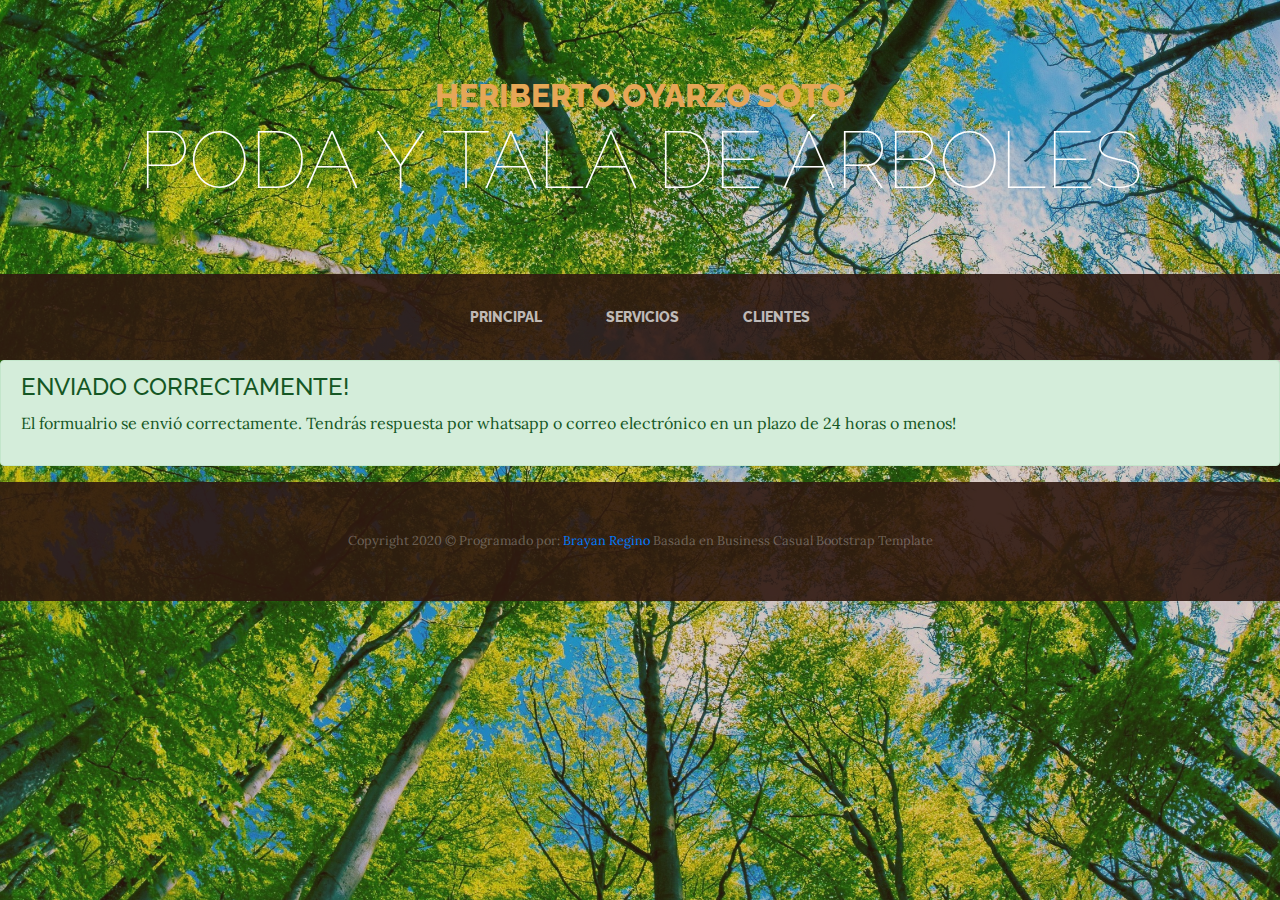
<file: exito.html>
<!DOCTYPE html>
<html lang="en">

  <head>

    <meta charset="utf-8">
    <meta name="viewport" content="width=device-width, initial-scale=1, shrink-to-fit=no">
    <meta name="description" content="">
    <meta name="author" content="">

    <title>Poda y tala de árboles - Heriberto Oyarzo</title>

    <!-- Bootstrap core CSS -->
    <link href="vendor/bootstrap/css/bootstrap.min.css" rel="stylesheet">

    <!-- Custom fonts for this template -->
    <link href="https://fonts.googleapis.com/css?family=Raleway:100,100i,200,200i,300,300i,400,400i,500,500i,600,600i,700,700i,800,800i,900,900i" rel="stylesheet">
    <link href="https://fonts.googleapis.com/css?family=Lora:400,400i,700,700i" rel="stylesheet">

    <!-- Custom styles for this template -->
    <link href="css/business-casual.min.css" rel="stylesheet">

  </head>

  <body>

    <h1 class="site-heading text-center text-white d-none d-lg-block">
      <span class="site-heading-upper text-primary mb-3">Heriberto Oyarzo Soto</span>
      <span class="site-heading-lower">Poda y tala de árboles</span>
    </h1>
  

  <!-- Navigation -->
  <nav class="navbar navbar-expand-lg navbar-dark py-lg-4" id="mainNav">
    <div class="container">
      <a class="navbar-brand text-uppercase text-expanded font-weight-bold d-lg-none" href="#">Start Bootstrap</a>
      <button class="navbar-toggler" type="button" data-toggle="collapse" data-target="#navbarResponsive" aria-controls="navbarResponsive" aria-expanded="false" aria-label="Toggle navigation">
        <span class="navbar-toggler-icon"></span>
      </button>
      <div class="collapse navbar-collapse" id="navbarResponsive">
        <ul class="navbar-nav mx-auto">
          <li class="nav-item px-lg-4">
            <a class="nav-link text-uppercase text-expanded" href="index.html">Principal
              
            </a>
          </li>
          <!-- <li class="nav-item px-lg-4">
            <a class="nav-link text-uppercase text-expanded" href="about.html">About</a>
          </li> -->
          <li class="nav-item px-lg-4">
            <a class="nav-link text-uppercase text-expanded" href="servicios.html">Servicios</a>
          </li>
          <li class="nav-item px-lg-4">
            <a class="nav-link text-uppercase text-expanded" href="clientes.html">Clientes</a>
          </li>
        </ul>
      </div>
    </div>
  </nav>


<!-- 
    <section class="page-section cta">
      <div class="container">
        <div class="row">
          <div class="col-xl-9 mx-auto">
            <div class="cta-inner text-center rounded">
              <h2 class="section-heading mb-5">
                <span class="section-heading-upper">Come On In</span>
                <span class="section-heading-lower">We're Open</span>
              </h2>
              <ul class="list-unstyled list-hours mb-5 text-left mx-auto">
                <li class="list-unstyled-item list-hours-item d-flex">
                  Sunday
                  <span class="ml-auto">Closed</span>
                </li>
                <li class="list-unstyled-item list-hours-item d-flex">
                  Monday
                  <span class="ml-auto">7:00 AM to 8:00 PM</span>
                </li>
                <li class="list-unstyled-item list-hours-item d-flex">
                  Tuesday
                  <span class="ml-auto">7:00 AM to 8:00 PM</span>
                </li>
                <li class="list-unstyled-item list-hours-item d-flex">
                  Wednesday
                  <span class="ml-auto">7:00 AM to 8:00 PM</span>
                </li>
                <li class="list-unstyled-item list-hours-item d-flex">
                  Thursday
                  <span class="ml-auto">7:00 AM to 8:00 PM</span>
                </li>
                <li class="list-unstyled-item list-hours-item d-flex">
                  Friday
                  <span class="ml-auto">7:00 AM to 8:00 PM</span>
                </li>
                <li class="list-unstyled-item list-hours-item d-flex">
                  Saturday
                  <span class="ml-auto">9:00 AM to 5:00 PM</span>
                </li>
              </ul>
              <p class="address mb-5">
                <em>
                  <strong>1116 Orchard Street</strong>
                  <br>
                  Golden Valley, Minnesota
                </em>
              </p>
              <p class="mb-0">
                <small>
                  <em>Call Anytime</em>
                </small>
                <br>
                (317) 585-8468
              </p>
            </div>
          </div>
        </div>
      </div>
    </section> -->


    <div class="alert alert-success" role="alert">
      <h4 class="alert-heading">ENVIADO CORRECTAMENTE!</h4>
      <p>El formualrio se envió correctamente. Tendrás respuesta por whatsapp o correo electrónico en un plazo de 24 horas o menos!</p>
      
      
    </div>


 <!--  FOOTER -->
 <footer class="footer text-faded text-center py-5">
  <div class="container">
    <p class="m-0 small">Copyright 2020 &copy; Programado por: <a href="https://github.com/breggino">  Brayan Regino </a>  Basada en Business Casual Bootstrap Template</p>
  </div>
</footer>

    <!-- Bootstrap core JavaScript -->
    <script src="vendor/jquery/jquery.min.js"></script>
    <script src="vendor/bootstrap/js/bootstrap.bundle.min.js"></script>

   

  </body>

</html>
</file>
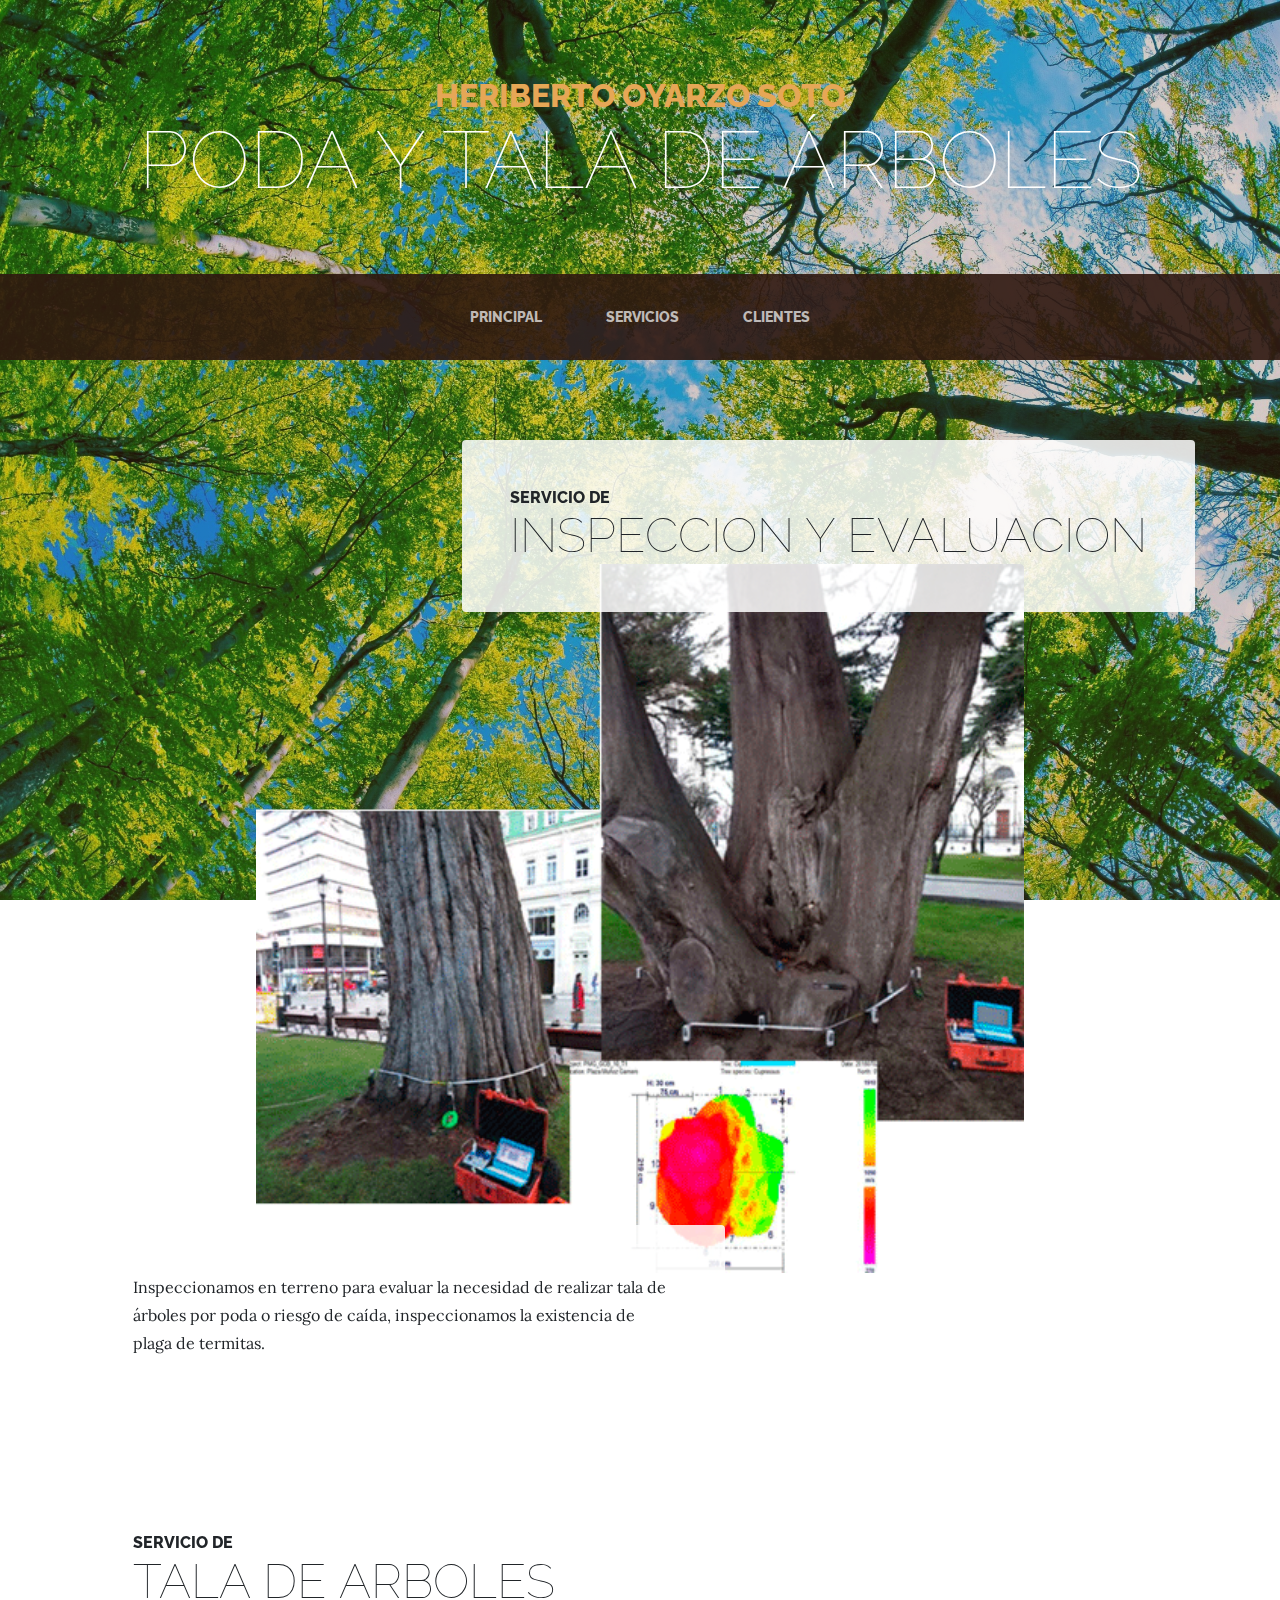
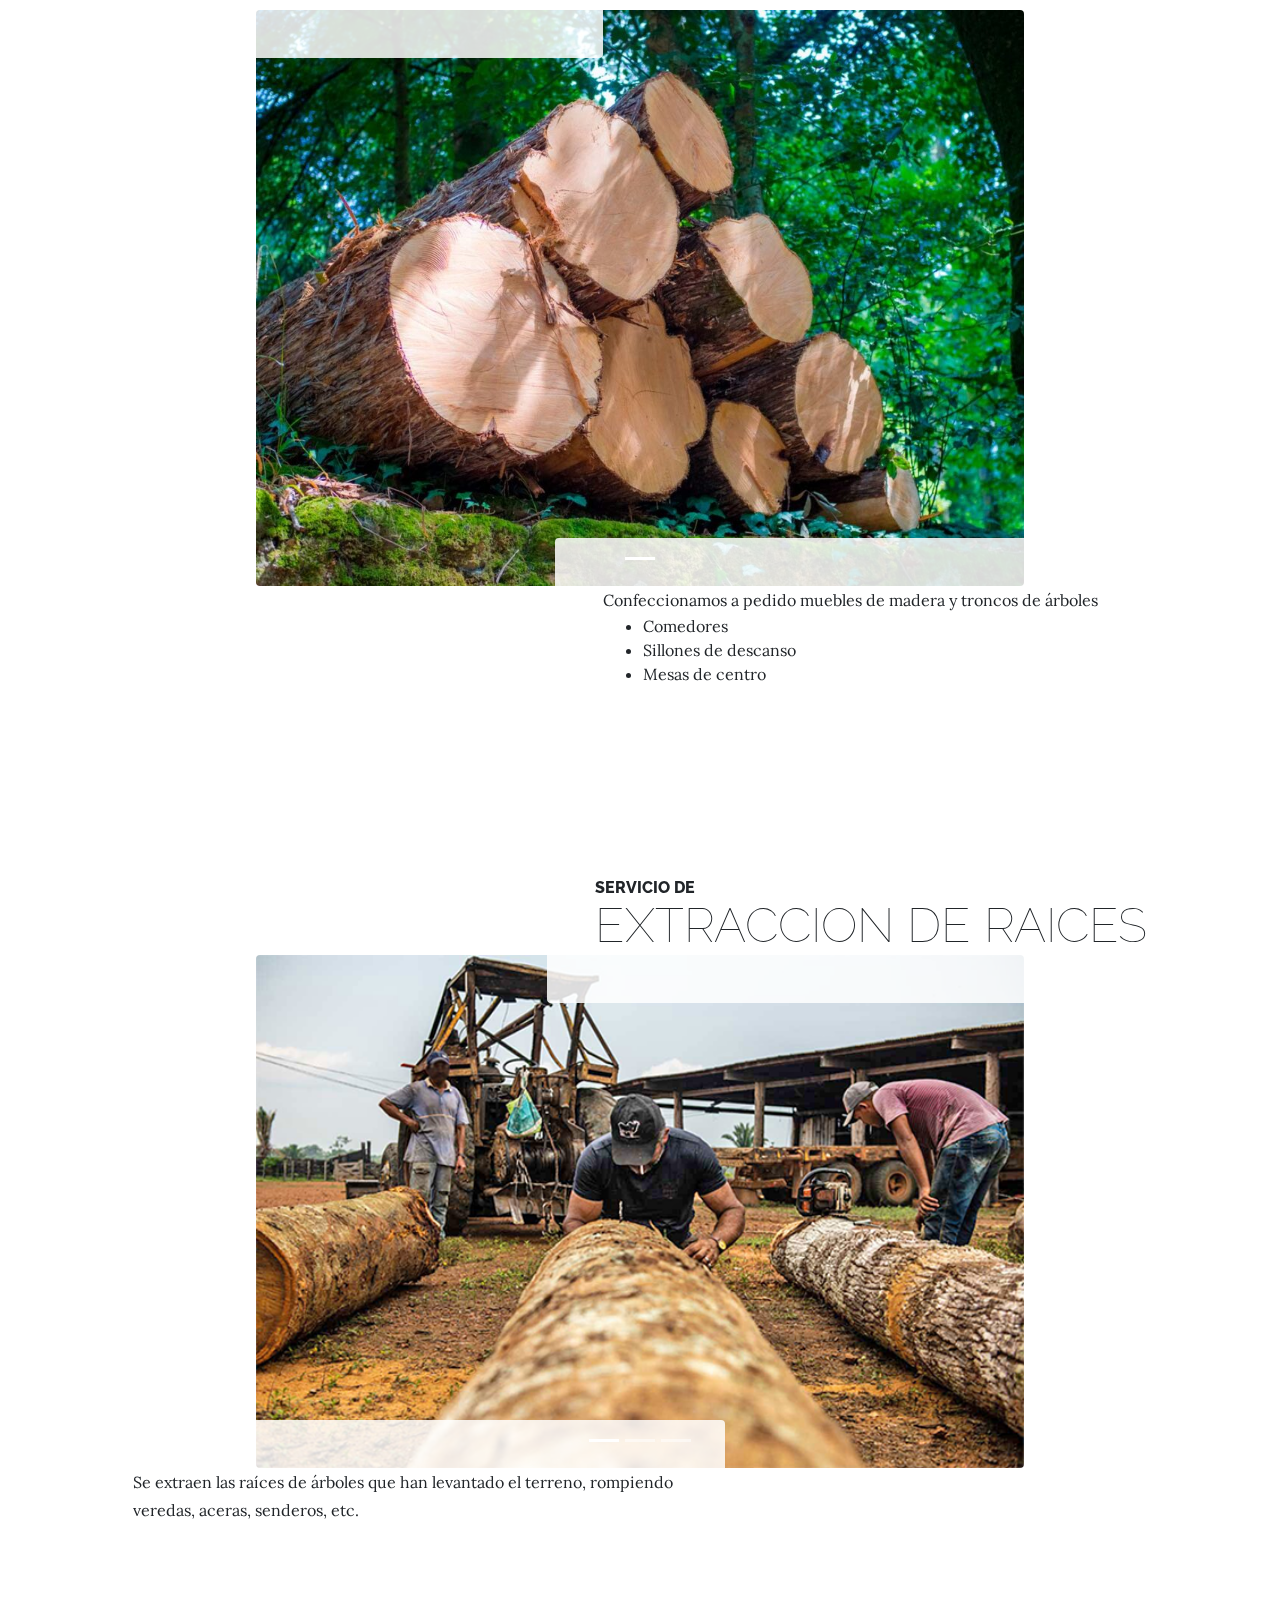
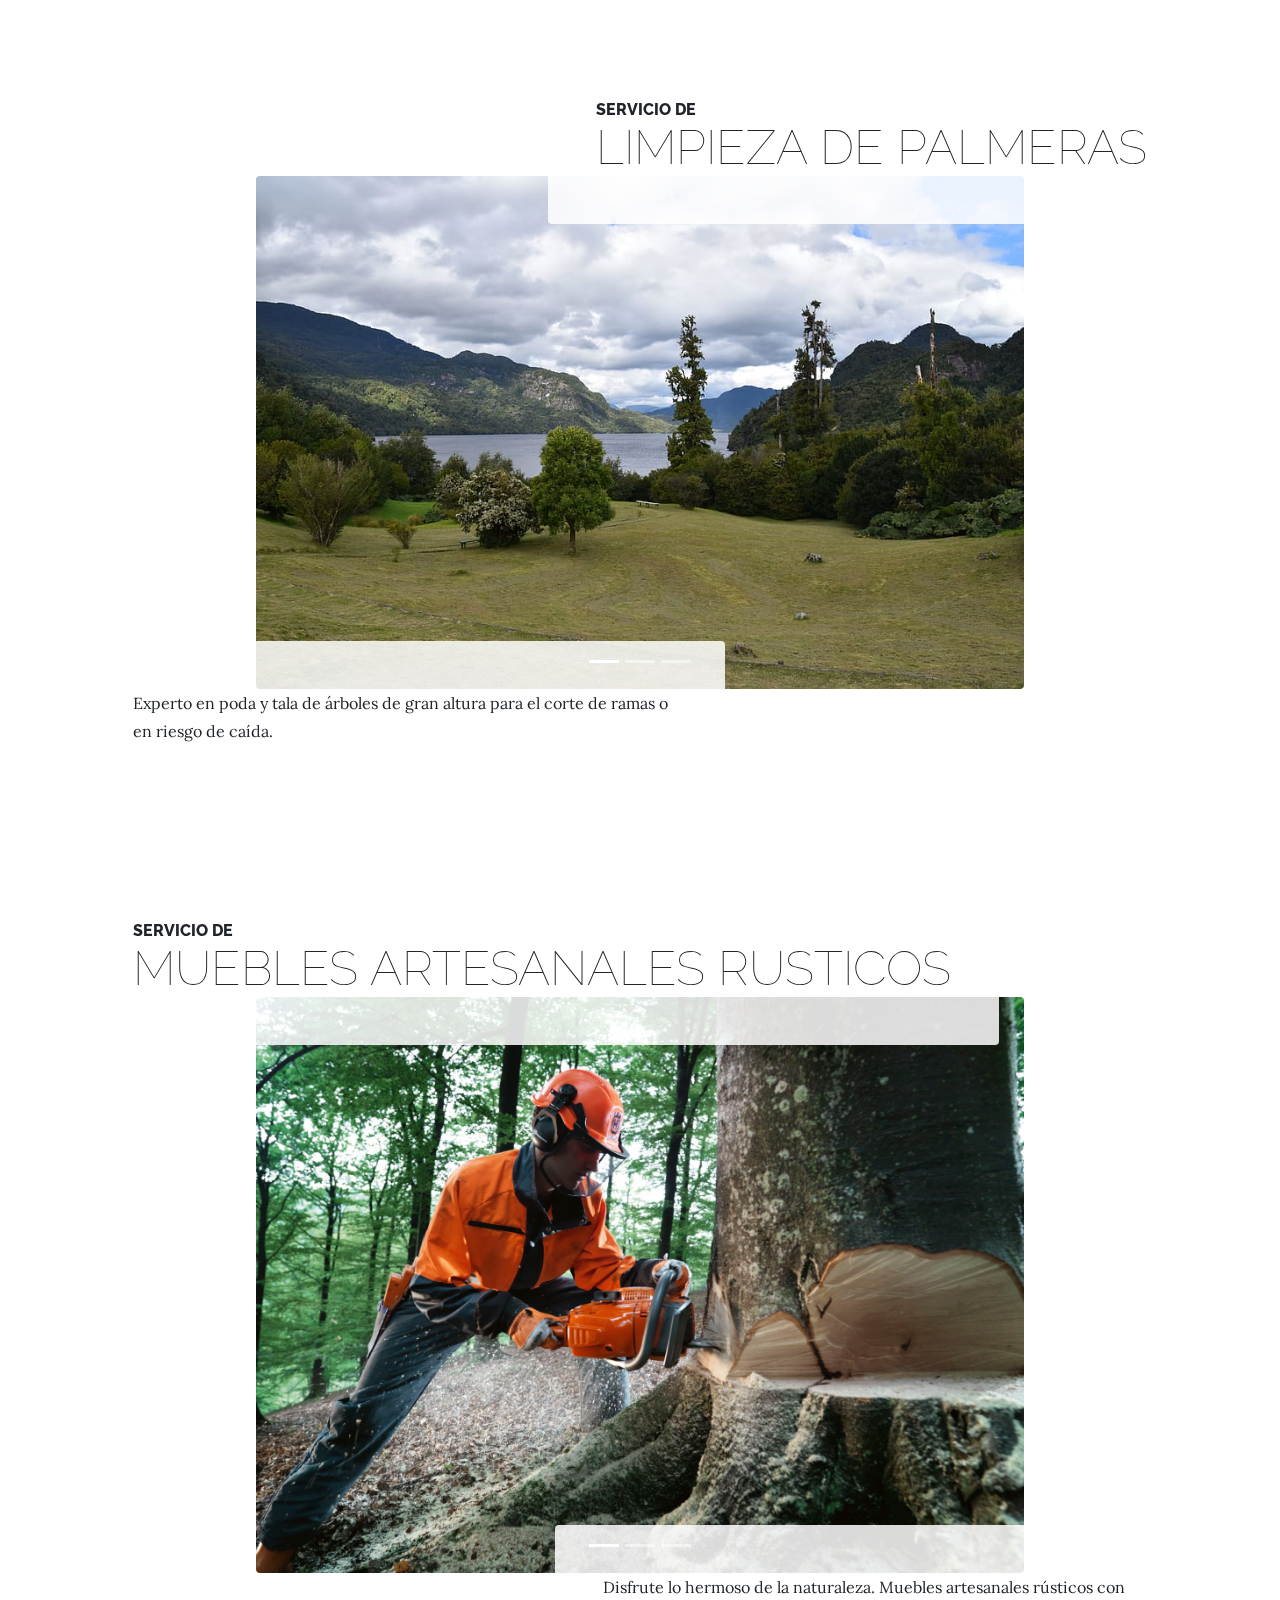
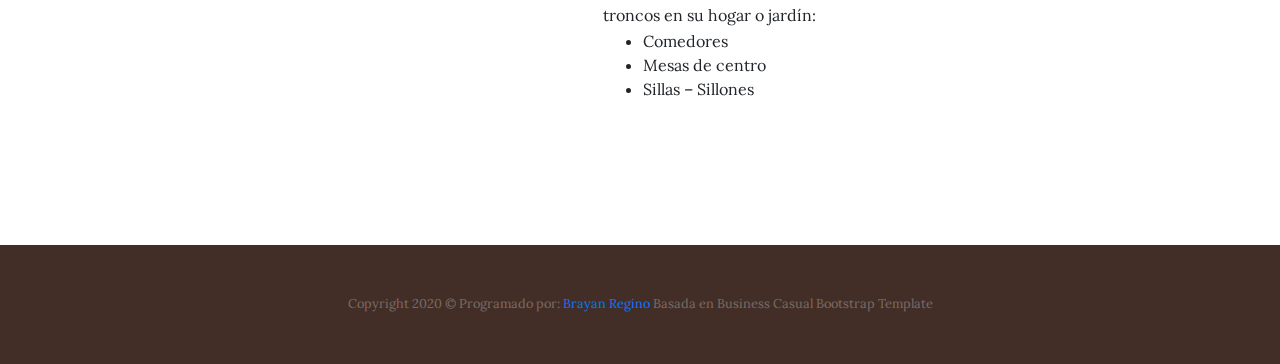
<file: servicios.html>
<!DOCTYPE html>
<html lang="en">

<head>

  <meta charset="utf-8">
  <meta name="viewport" content="width=device-width, initial-scale=1, shrink-to-fit=no">
  <meta name="description" content="">
  <meta name="author" content="">

  <title>Poda y tala de árboles - Heriberto Oyarzo</title>

  <!-- Bootstrap core CSS -->
  <link href="vendor/bootstrap/css/bootstrap.min.css" rel="stylesheet">

  <!-- Custom fonts for this template -->
  <link href="https://fonts.googleapis.com/css?family=Raleway:100,100i,200,200i,300,300i,400,400i,500,500i,600,600i,700,700i,800,800i,900,900i" rel="stylesheet">
  <link href="https://fonts.googleapis.com/css?family=Lora:400,400i,700,700i" rel="stylesheet">

  <!-- Custom styles for this template -->
  <link href="css/business-casual.min.css" rel="stylesheet">

 <!-- JS -->
  <script src="js/bootstrap.bundle.min.js"></script>
  <script src="js/bootstrap.bundle.js"></script>
   <!-- JQ -->
  <script src="vendor/jquery/jquery.min.js"></script>

</head>

<body>
  <h1 class="site-heading text-center text-white d-none d-lg-block">
    <span class="site-heading-upper text-primary mb-3">Heriberto Oyarzo Soto</span>
    <span class="site-heading-lower">Poda y tala de árboles</span>
  </h1>

  <!-- Navigation -->
  <nav class="navbar navbar-expand-lg navbar-dark py-lg-4" id="mainNav">
    <div class="container">
      <a class="navbar-brand text-uppercase text-expanded font-weight-bold d-lg-none" href="#">Start Bootstrap</a>
      <button class="navbar-toggler" type="button" data-toggle="collapse" data-target="#navbarResponsive" aria-controls="navbarResponsive" aria-expanded="false" aria-label="Toggle navigation">
        <span class="navbar-toggler-icon"></span>
      </button>
      <div class="collapse navbar-collapse" id="navbarResponsive">
        <ul class="navbar-nav mx-auto">
          <li class="nav-item px-lg-4">
            <a class="nav-link text-uppercase text-expanded" href="index.html">Principal

            </a>
          </li>
          <!-- <li class="nav-item px-lg-4">
            <a class="nav-link text-uppercase text-expanded" href="about.html">About</a>
          </li> -->
          <li class="nav-item px-lg-4">
            <a class="nav-link text-uppercase text-expanded" href="servicios.html">Servicios</a>
          </li>
          <li class="nav-item px-lg-4">
            <a class="nav-link text-uppercase text-expanded" href="clientes.html">Clientes</a>
          </li>
        </ul>
      </div>
    </div>
  </nav>


  <!-- Servicio #1-->
  <section class="page-section">
    <div class="container">
      <div class="product-item">
        <div class="product-item-title d-flex">
          <div class="bg-faded p-5 d-flex ml-auto rounded">
            <h2 class="section-heading mb-0">
              <span class="section-heading-upper">Servicio de</span>
              <span class="section-heading-lower">INSPECCION Y EVALUACION</span>
            </h2>
          </div>
        </div>

        <div id="carouselWithIndi" class="carousel slide" data-ride="carousel">
          <ol class="carousel-indicators">
            <li data-target="#carouselWithIndi" data-slide-to="0" class="active"></li>
            <li data-target="#carouselWithIndi" data-slide-to="1"></li>
            <li data-target="#carouselWithIndi" data-slide-to="2"></li>
          </ol>
          <div class="carousel-inner">
            <div class="carousel-item active">
              <img src="img/trabajos/cap.png" class="d-block w-100 product-item-img mx-auto d-flex rounded img-fluid mb-3 mb-lg-0" alt="...">
            </div>

          </div>
          <a class="carousel-control-prev" href="#carouselWithIndi" role="button" data-slide="prev">
            <span class="carousel-control-prev-icon" aria-hidden="true"></span>
            <span class="sr-only">Previous</span>
          </a>
          <a class="carousel-control-next" href="#carouselWithIndi" role="button" data-slide="next">
            <span class="carousel-control-next-icon" aria-hidden="true"></span>
            <span class="sr-only">Next</span>
          </a>
        </div>

        <!-- <img class="product-item-img mx-auto d-flex rounded img-fluid mb-3 mb-lg-0" src="img/products-01.jpg" alt=""> -->

        <div class="product-item-description d-flex mr-auto">
          <div class="bg-faded p-5 rounded">
            <p class="mb-0">Inspeccionamos en terreno para evaluar la necesidad de realizar tala de árboles por poda o riesgo de caída, inspeccionamos la existencia de plaga de termitas.</p>
          </div>
        </div>
      </div>
    </div>
  </section>



<!-- Servicio #2-->
  <section class="page-section">
    <div class="container">
      <div class="product-item">
        <div class="product-item-title d-flex">
          <div class="bg-faded p-5 d-flex mr-auto rounded">
            <h2 class="section-heading mb-0">
              <span class="section-heading-upper">Servicio de</span>
              <span class="section-heading-lower">TALA DE ARBOLES</span>
            </h2>
          </div>
        </div>

        <!-- <img class="product-item-img mx-auto d-flex rounded img-fluid mb-3 mb-lg-0" src="img/products-02.jpg" alt=""> -->

        <div id="carousel2" class="carousel slide" data-ride="carousel">
          <ol class="carousel-indicators">
            <li data-target="#carousel2" data-slide-to="0" class="active"></li>
          
          </ol>
          <div class="carousel-inner">
            <div class="carousel-item active">
              <img src="img/trabajos/tala1.jpg" class="d-block w-100 product-item-img mx-auto d-flex rounded img-fluid mb-3 mb-lg-0" alt="...">
            </div>

          </div>
          <a class="carousel-control-prev" href="#carousel2" role="button" data-slide="prev">
            <span class="carousel-control-prev-icon" aria-hidden="true"></span>
            <span class="sr-only">Previous</span>
          </a>
          <a class="carousel-control-next" href="#carousel2" role="button" data-slide="next">
            <span class="carousel-control-next-icon" aria-hidden="true"></span>
            <span class="sr-only">Next</span>
          </a>
        </div>

        <div class="product-item-description d-flex ml-auto">
          <div class="bg-faded p-5 rounded">
            <p class="mb-0">Confeccionamos a pedido muebles de madera y troncos de árboles</p>
            <ul>
              <li> Comedores </li>
              <li> Sillones de descanso </li>
              <li> Mesas de centro </li>
            </ul>
          </div>
        </div>
      </div>
    </div>
  </section>


  <!-- Servicio #3-->
  <section class="page-section">
    <div class="container">
      <div class="product-item">
        <div class="product-item-title d-flex">
          <div class="bg-faded p-5 d-flex ml-auto rounded">
            <h2 class="section-heading mb-0">
              <span class="section-heading-upper">Servicio de</span>
              <span class="section-heading-lower">EXTRACCION DE RAICES</span>
            </h2>
          </div>
        </div>

        <!-- <img class="product-item-img mx-auto d-flex rounded img-fluid mb-3 mb-lg-0" src="img/products-03.jpg" alt=""> -->

        <div id="carousel3" class="carousel slide" data-ride="carousel">
          <ol class="carousel-indicators">
            <li data-target="#carousel3" data-slide-to="0" class="active"></li>
            <li data-target="#carousel3" data-slide-to="1"></li>
            <li data-target="#carousel3" data-slide-to="2"></li>
          </ol>
          <div class="carousel-inner">
            <div class="carousel-item active">
              <img src="img/trabajos/tala2.png" class="d-block w-100 product-item-img mx-auto d-flex rounded img-fluid mb-3 mb-lg-0" alt="...">
            </div>

          </div>
          <a class="carousel-control-prev" href="#carousel3" role="button" data-slide="prev">
            <span class="carousel-control-prev-icon" aria-hidden="true"></span>
            <span class="sr-only">Previous</span>
          </a>
          <a class="carousel-control-next" href="#carousel3" role="button" data-slide="next">
            <span class="carousel-control-next-icon" aria-hidden="true"></span>
            <span class="sr-only">Next</span>
          </a>
        </div>

        <div class="product-item-description d-flex mr-auto">
          <div class="bg-faded p-5 rounded">
            <p class="mb-0">Se extraen las raíces de árboles que han levantado el terreno, rompiendo veredas, aceras, senderos, etc.</p>
          </div>
        </div>
      </div>
    </div>
  </section>

  <!-- Servicio #4-->
  <section class="page-section">
    <div class="container">
      <div class="product-item">
        <div class="product-item-title d-flex">
          <div class="bg-faded p-5 d-flex ml-auto rounded">
            <h2 class="section-heading mb-0">
              <span class="section-heading-upper">Servicio de</span>
              <span class="section-heading-lower">LIMPIEZA DE PALMERAS</span>
            </h2>
          </div>
        </div>

       <!--  <img class="product-item-img mx-auto d-flex rounded img-fluid mb-3 mb-lg-0" src="img/products-01.jpg" alt=""> -->

       <div id="carousel4" class="carousel slide" data-ride="carousel">
        <ol class="carousel-indicators">
          <li data-target="#carousel4" data-slide-to="0" class="active"></li>
          <li data-target="#carousel4" data-slide-to="1"></li>
          <li data-target="#carousel4" data-slide-to="2"></li>
        </ol>
        <div class="carousel-inner">
          <div class="carousel-item active">
            <img src="img/trabajos/eva3.jpg" class="d-block w-100 product-item-img mx-auto d-flex rounded img-fluid mb-3 mb-lg-0" alt="...">
          </div>

        </div>
        <a class="carousel-control-prev" href="#carousel4" role="button" data-slide="prev">
          <span class="carousel-control-prev-icon" aria-hidden="true"></span>
          <span class="sr-only">Previous</span>
        </a>
        <a class="carousel-control-next" href="#carousel4" role="button" data-slide="next">
          <span class="carousel-control-next-icon" aria-hidden="true"></span>
          <span class="sr-only">Next</span>
        </a>
      </div>


        <div class="product-item-description d-flex mr-auto">
          <div class="bg-faded p-5 rounded">
            <p class="mb-0">Experto en poda y tala de árboles de gran altura para el corte de ramas o en riesgo de caída.</p>
          </div>
        </div>
      </div>
    </div>
  </section>

  <!-- Servicio #2-->
  <section class="page-section">
    <div class="container">
      <div class="product-item">
        <div class="product-item-title d-flex">
          <div class="bg-faded p-5 d-flex mr-auto rounded">
            <h2 class="section-heading mb-0">
              <span class="section-heading-upper">Servicio de</span>
              <span class="section-heading-lower">MUEBLES ARTESANALES RUSTICOS</span>
            </h2>
          </div>
        </div>
        <!-- <img class="product-item-img mx-auto d-flex rounded img-fluid mb-3 mb-lg-0" src="img/products-02.jpg" alt=""> -->

        <div id="carousel5" class="carousel slide" data-ride="carousel">
          <ol class="carousel-indicators">
            <li data-target="#carousel5" data-slide-to="0" class="active"></li>
            <li data-target="#carousel5" data-slide-to="1"></li>
            <li data-target="#carousel5" data-slide-to="2"></li>
          </ol>
          <div class="carousel-inner">
            <div class="carousel-item active">
              <img src="img/trabajos/tala3.jpg" class="d-block w-100 product-item-img mx-auto d-flex rounded img-fluid mb-3 mb-lg-0" alt="...">
            </div>

          </div>
          <a class="carousel-control-prev" href="#carousel5" role="button" data-slide="prev">
            <span class="carousel-control-prev-icon" aria-hidden="true"></span>
            <span class="sr-only">Previous</span>
          </a>
          <a class="carousel-control-next" href="#carousel5" role="button" data-slide="next">
            <span class="carousel-control-next-icon" aria-hidden="true"></span>
            <span class="sr-only">Next</span>
          </a>
        </div>

        <div class="product-item-description d-flex ml-auto">
          <div class="bg-faded p-5 rounded">
            <p class="mb-0">Disfrute lo hermoso de la naturaleza. Muebles artesanales rústicos con troncos en su hogar o jardín:</p>
            <ul>
              <li> Comedores</li>
              <li> Mesas de centro</li>
              <li> Sillas – Sillones</li>
            </ul>
          </div>
        </div>
      </div>
    </div>
  </section>




 <!--  FOOTER -->
 <footer class="footer text-faded text-center py-5">
  <div class="container">
    <p class="m-0 small">Copyright 2020 &copy; Programado por: <a href="https://github.com/breggino">  Brayan Regino </a>  Basada en Business Casual Bootstrap Template</p>
  </div>
</footer>


  <!-- Bootstrap core JavaScript -->
  <script src="vendor/jquery/jquery.min.js"></script>
  <script src="vendor/bootstrap/js/bootstrap.bundle.min.js"></script>

</body>

</html>
</file>
<file: css/business-casual.min.css>
/*!
 * Start Bootstrap - Business Casual v5.0.11 (https://startbootstrap.com/theme/business-casual)
 * Copyright 2013-2020 Start Bootstrap
 * Licensed under MIT (https://github.com/StartBootstrap/startbootstrap-business-casual/blob/master/LICENSE)
 */

body {
	font-family: Lora;
	/*  background-image: linear-gradient(120deg, #fdfbfb 0%, #ebedee 100%); */
	background-image: linear-gradient(rgba(114, 58, 32, 0.233), rgba(124, 63, 35, 0.274)), url(../img/bgmain.jpg);
	background-attachment: fixed;
	background-position: center;
	background-size: cover
}

video {
  margin-left: calc((100vw - (100vh * 1.7))/2);
  margin-right: calc((100vw - (100vh * 1.7))/2);
  min-height: 100vh;
  min-width: 100vw;
}

@media (min-aspect-ratio: 16/9) {
  video {
    margin-left: 0;
  }
}


h1,
h2,
h3,
h4,
h5,
h6 {
	font-family: Raleway
}

p {
	line-height: 1.75
}

.text-faded {
	color: rgba(255, 255, 255, .3)
}

.site-heading {
	margin-top: 5rem;
	margin-bottom: 5rem;
	text-transform: uppercase;
	line-height: 1;
	font-family: Raleway
}

.site-heading .site-heading-upper {
	display: block;
	font-size: 2rem;
	font-weight: 800
}

.site-heading .site-heading-lower {
	font-size: 5rem;
	font-weight: 100;
	line-height: 4rem
}

.page-section {
	margin-top: 5rem;
	margin-bottom: 5rem
}

.section-heading {
	text-transform: uppercase
}

.section-heading .section-heading-upper {
	display: block;
	font-size: 1rem;
	font-weight: 800
}

.section-heading .section-heading-lower {
	display: block;
	font-size: 3rem;
	font-weight: 100
}

.bg-faded {
	background-color: rgba(255, 255, 255, .85)
}

#mainNav {
	background-color: rgba(47, 23, 15, .9);
	font-family: Raleway
}

#mainNav .navbar-brand {
	color: #e6a756
}

#mainNav .navbar-nav .nav-item .nav-link {
	color: rgba(255, 255, 255, .7);
	font-weight: 800
}

#mainNav .navbar-nav .nav-item.active .nav-link {
	color: #e6a756
}

@media (min-width:992px) {
	#mainNav .navbar-nav .nav-item .nav-link {
		font-size: .9rem
	}
	#mainNav .navbar-nav .nav-item .nav-link:hover {
		color: rgba(255, 255, 255, .4)
	}
	#mainNav .navbar-nav .nav-item.active .nav-link:hover {
		color: #e6a756
	}
}

.btn-xl {
	font-weight: 700;
	font-size: .8rem;
	padding-top: 1.5rem;
	padding-bottom: 1.5rem;
	padding-left: 2rem;
	padding-right: 2rem
}

.intro {
	position: relative
}

@media (min-width:992px) {
	.intro .intro-img {
		width: 75%;
		float: right
	}
	.intro .intro-text {
		left: 0;
		width: 60%;
		margin-top: 3rem;
		position: absolute
	}
	.intro .intro-text .intro-button {
		width: 100%;
		left: 0;
		position: absolute;
		bottom: -2rem
	}
}

@media (min-width:1200px) {
	.intro .intro-text {
		width: 45%
	}
}

.cta {
	padding-top: 5rem;
	padding-bottom: 5rem;
	background-color: rgba(47, 23, 15, 0.356)
}

.cta .cta-inner {
	position: relative;
	padding: 3rem;
	margin: .5rem;
	background-color: rgba(255, 255, 255, .85)
}

.cta .cta-inner:before {
	border-radius: .5rem;
	content: '';
	position: absolute;
	top: -.5rem;
	bottom: -.5rem;
	left: -.5rem;
	right: -.5rem;
	border: .25rem solid rgba(255, 255, 255, .85);
	z-index: -1
}

@media (min-width:992px) {
	.about-heading .about-heading-img {
		position: relative;
		z-index: 0
	}
	.about-heading .about-heading-content {
		margin-top: -5rem;
		position: relative;
		z-index: 1
	}
}

@media (min-width:992px) {
	.product-item .product-item-title {
		position: relative;
		z-index: 1;
		margin-bottom: -3rem
	}
	.product-item .product-item-img {
		position: relative;
		z-index: 0;
		max-width: 60vw
	}
	.product-item .product-item-description {
		position: relative;
		z-index: 1;
		margin-top: -3rem;
		max-width: 50vw
	}
}

.list-hours {
	font-size: .9rem
}

.list-hours .list-hours-item {
	border-bottom: 1px solid rgba(230, 167, 86, .5);
	padding-bottom: .25rem;
	margin-bottom: 1rem;
	font-style: italic
}

.list-hours .list-hours-item.today {
	font-weight: 700;
	color: #e6a756
}

@media (min-width:992px) {
	.list-hours {
		width: 50%;
		font-size: 1.1rem
	}
}

.address strong {
	font-size: 1.2rem
}

.footer {
	background-color: rgba(47, 23, 15, .9)
}

.text-primary {
	color: #e6a756!important
}

.bg-primary {
	background-color: #e6a756!important
}

.btn {
	box-shadow: 0 3px 3px 0 rgba(33, 37, 41, .1)
}

.btn-primary {
	background-color: #e6a756;
	border-color: #e6a756
}

.btn-primary:active,
.btn-primary:focus,
.btn-primary:hover {
	background-color: #df902a;
	border-color: #df902a
}

.font-weight-light {
	font-weight: 100!important
}
</file>
